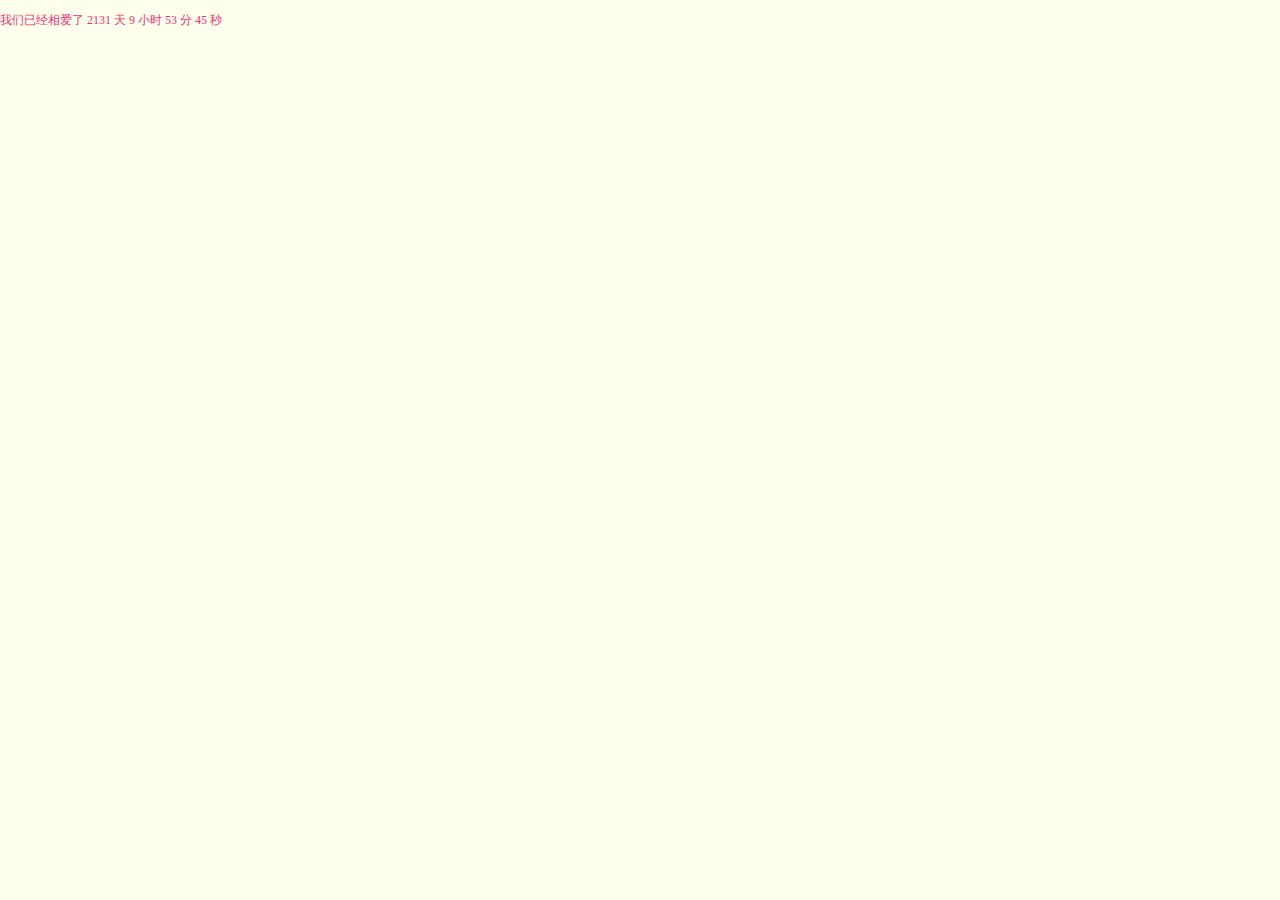
<file: views/personHome.html>
<!DOCTYPE HTML>
<html xmlns="http://www.w3.org/1999/xhtml" xml:lang="en" lang="en">
<head>
    <title>Our Love Story-Download</title>
    <meta http-equiv="content-type" content="text/html; charset=UTF-8">
    <style type="text/css">
        @font-face {
            font-family: digit;
            src: url('digital-7_mono.ttf') format("truetype");
        }
        body{margin:0;padding:0;background:#ffe;font-size:12px;overflow:auto}#mainDiv{width:100%;height:100%}#loveHeart{float:left;width:670px;height:625px}#garden{width:100%;height:100%}#elapseClock{text-align:right;font-size:18px;margin-top:10px;margin-bottom:10px}#words{font-family:"sans-serif";width:505px;font-size:24px;color:#666}#messages{display:none}#elapseClock .digit{font-family:"digit";font-size:36px}#loveu{padding:5px;font-size:22px;margin-top:80px;margin-right:120px;text-align:right;display:none}#loveu .signature{margin-top:10px;font-size:20px;font-style:italic}#code{float:left;width:440px;height:400px;color:#333;font-family:"Consolas","Monaco","Bitstream Vera Sans Mono","Courier New","sans-serif";font-size:12px}#code .string{color:#2a36ff}#code .keyword{color:#7f0055;font-weight:bold}#code .placeholder{margin-left:15px}#code .space{margin-left:7px}#code .comments{color:#3f7f5f}#copyright{margin-top:10px;text-align:center;width:100%;color:#666}#errorMsg{width:100%;text-align:center;font-size:24px;position:absolute;top:100px;left:0}#copyright a{color:#666}
    </style>
    <script>
        /*!
 * jQuery JavaScript Library v1.4.2
 * http://jquery.com/
 * Copyright 2010, John Resig
 * Dual licensed under the MIT or GPL Version 2 licenses.
 * http://jquery.org/license
 *
 * Includes Sizzle.js
 * http://sizzlejs.com/
 * Copyright 2010, The Dojo Foundation
 * Released under the MIT, BSD, and GPL Licenses.
 *
 * Date: Sat Feb 13 22:33:48 2010 -0500
 */
        (function(A,w){function ma(){if(!c.isReady){try{s.documentElement.doScroll("left")}catch(a){setTimeout(ma,1);return}c.ready()}}function Qa(a,b){b.src?c.ajax({url:b.src,async:false,dataType:"script"}):c.globalEval(b.text||b.textContent||b.innerHTML||"");b.parentNode&&b.parentNode.removeChild(b)}function X(a,b,d,f,e,j){var i=a.length;if(typeof b==="object"){for(var o in b)X(a,o,b[o],f,e,d);return a}if(d!==w){f=!j&&f&&c.isFunction(d);for(o=0;o<i;o++)e(a[o],b,f?d.call(a[o],o,e(a[o],b)):d,j);return a}return i?
            e(a[0],b):w}function J(){return(new Date).getTime()}function Y(){return false}function Z(){return true}function na(a,b,d){d[0].type=a;return c.event.handle.apply(b,d)}function oa(a){var b,d=[],f=[],e=arguments,j,i,o,k,n,r;i=c.data(this,"events");if(!(a.liveFired===this||!i||!i.live||a.button&&a.type==="click")){a.liveFired=this;var u=i.live.slice(0);for(k=0;k<u.length;k++){i=u[k];i.origType.replace(O,"")===a.type?f.push(i.selector):u.splice(k--,1)}j=c(a.target).closest(f,a.currentTarget);n=0;for(r=
                                                                                                                                                                                                                                                                                                                                                                                                                                                                                                                                     j.length;n<r;n++)for(k=0;k<u.length;k++){i=u[k];if(j[n].selector===i.selector){o=j[n].elem;f=null;if(i.preType==="mouseenter"||i.preType==="mouseleave")f=c(a.relatedTarget).closest(i.selector)[0];if(!f||f!==o)d.push({elem:o,handleObj:i})}}n=0;for(r=d.length;n<r;n++){j=d[n];a.currentTarget=j.elem;a.data=j.handleObj.data;a.handleObj=j.handleObj;if(j.handleObj.origHandler.apply(j.elem,e)===false){b=false;break}}return b}}function pa(a,b){return"live."+(a&&a!=="*"?a+".":"")+b.replace(/\./g,"`").replace(/ /g,
            "&")}function qa(a){return!a||!a.parentNode||a.parentNode.nodeType===11}function ra(a,b){var d=0;b.each(function(){if(this.nodeName===(a[d]&&a[d].nodeName)){var f=c.data(a[d++]),e=c.data(this,f);if(f=f&&f.events){delete e.handle;e.events={};for(var j in f)for(var i in f[j])c.event.add(this,j,f[j][i],f[j][i].data)}}})}function sa(a,b,d){var f,e,j;b=b&&b[0]?b[0].ownerDocument||b[0]:s;if(a.length===1&&typeof a[0]==="string"&&a[0].length<512&&b===s&&!ta.test(a[0])&&(c.support.checkClone||!ua.test(a[0]))){e=
            true;if(j=c.fragments[a[0]])if(j!==1)f=j}if(!f){f=b.createDocumentFragment();c.clean(a,b,f,d)}if(e)c.fragments[a[0]]=j?f:1;return{fragment:f,cacheable:e}}function K(a,b){var d={};c.each(va.concat.apply([],va.slice(0,b)),function(){d[this]=a});return d}function wa(a){return"scrollTo"in a&&a.document?a:a.nodeType===9?a.defaultView||a.parentWindow:false}var c=function(a,b){return new c.fn.init(a,b)},Ra=A.jQuery,Sa=A.$,s=A.document,T,Ta=/^[^<]*(<[\w\W]+>)[^>]*$|^#([\w-]+)$/,Ua=/^.[^:#\[\.,]*$/,Va=/\S/,
            Wa=/^(\s|\u00A0)+|(\s|\u00A0)+$/g,Xa=/^<(\w+)\s*\/?>(?:<\/\1>)?$/,P=navigator.userAgent,xa=false,Q=[],L,$=Object.prototype.toString,aa=Object.prototype.hasOwnProperty,ba=Array.prototype.push,R=Array.prototype.slice,ya=Array.prototype.indexOf;c.fn=c.prototype={init:function(a,b){var d,f;if(!a)return this;if(a.nodeType){this.context=this[0]=a;this.length=1;return this}if(a==="body"&&!b){this.context=s;this[0]=s.body;this.selector="body";this.length=1;return this}if(typeof a==="string")if((d=Ta.exec(a))&&
                (d[1]||!b))if(d[1]){f=b?b.ownerDocument||b:s;if(a=Xa.exec(a))if(c.isPlainObject(b)){a=[s.createElement(a[1])];c.fn.attr.call(a,b,true)}else a=[f.createElement(a[1])];else{a=sa([d[1]],[f]);a=(a.cacheable?a.fragment.cloneNode(true):a.fragment).childNodes}return c.merge(this,a)}else{if(b=s.getElementById(d[2])){if(b.id!==d[2])return T.find(a);this.length=1;this[0]=b}this.context=s;this.selector=a;return this}else if(!b&&/^\w+$/.test(a)){this.selector=a;this.context=s;a=s.getElementsByTagName(a);return c.merge(this,
                a)}else return!b||b.jquery?(b||T).find(a):c(b).find(a);else if(c.isFunction(a))return T.ready(a);if(a.selector!==w){this.selector=a.selector;this.context=a.context}return c.makeArray(a,this)},selector:"",jquery:"1.4.2",length:0,size:function(){return this.length},toArray:function(){return R.call(this,0)},get:function(a){return a==null?this.toArray():a<0?this.slice(a)[0]:this[a]},pushStack:function(a,b,d){var f=c();c.isArray(a)?ba.apply(f,a):c.merge(f,a);f.prevObject=this;f.context=this.context;if(b===
                "find")f.selector=this.selector+(this.selector?" ":"")+d;else if(b)f.selector=this.selector+"."+b+"("+d+")";return f},each:function(a,b){return c.each(this,a,b)},ready:function(a){c.bindReady();if(c.isReady)a.call(s,c);else Q&&Q.push(a);return this},eq:function(a){return a===-1?this.slice(a):this.slice(a,+a+1)},first:function(){return this.eq(0)},last:function(){return this.eq(-1)},slice:function(){return this.pushStack(R.apply(this,arguments),"slice",R.call(arguments).join(","))},map:function(a){return this.pushStack(c.map(this,
                function(b,d){return a.call(b,d,b)}))},end:function(){return this.prevObject||c(null)},push:ba,sort:[].sort,splice:[].splice};c.fn.init.prototype=c.fn;c.extend=c.fn.extend=function(){var a=arguments[0]||{},b=1,d=arguments.length,f=false,e,j,i,o;if(typeof a==="boolean"){f=a;a=arguments[1]||{};b=2}if(typeof a!=="object"&&!c.isFunction(a))a={};if(d===b){a=this;--b}for(;b<d;b++)if((e=arguments[b])!=null)for(j in e){i=a[j];o=e[j];if(a!==o)if(f&&o&&(c.isPlainObject(o)||c.isArray(o))){i=i&&(c.isPlainObject(i)||
            c.isArray(i))?i:c.isArray(o)?[]:{};a[j]=c.extend(f,i,o)}else if(o!==w)a[j]=o}return a};c.extend({noConflict:function(a){A.$=Sa;if(a)A.jQuery=Ra;return c},isReady:false,ready:function(){if(!c.isReady){if(!s.body)return setTimeout(c.ready,13);c.isReady=true;if(Q){for(var a,b=0;a=Q[b++];)a.call(s,c);Q=null}c.fn.triggerHandler&&c(s).triggerHandler("ready")}},bindReady:function(){if(!xa){xa=true;if(s.readyState==="complete")return c.ready();if(s.addEventListener){s.addEventListener("DOMContentLoaded",
                L,false);A.addEventListener("load",c.ready,false)}else if(s.attachEvent){s.attachEvent("onreadystatechange",L);A.attachEvent("onload",c.ready);var a=false;try{a=A.frameElement==null}catch(b){}s.documentElement.doScroll&&a&&ma()}}},isFunction:function(a){return $.call(a)==="[object Function]"},isArray:function(a){return $.call(a)==="[object Array]"},isPlainObject:function(a){if(!a||$.call(a)!=="[object Object]"||a.nodeType||a.setInterval)return false;if(a.constructor&&!aa.call(a,"constructor")&&!aa.call(a.constructor.prototype,
                "isPrototypeOf"))return false;var b;for(b in a);return b===w||aa.call(a,b)},isEmptyObject:function(a){for(var b in a)return false;return true},error:function(a){throw a;},parseJSON:function(a){if(typeof a!=="string"||!a)return null;a=c.trim(a);if(/^[\],:{}\s]*$/.test(a.replace(/\\(?:["\\\/bfnrt]|u[0-9a-fA-F]{4})/g,"@").replace(/"[^"\\\n\r]*"|true|false|null|-?\d+(?:\.\d*)?(?:[eE][+\-]?\d+)?/g,"]").replace(/(?:^|:|,)(?:\s*\[)+/g,"")))return A.JSON&&A.JSON.parse?A.JSON.parse(a):(new Function("return "+
                a))();else c.error("Invalid JSON: "+a)},noop:function(){},globalEval:function(a){if(a&&Va.test(a)){var b=s.getElementsByTagName("head")[0]||s.documentElement,d=s.createElement("script");d.type="text/javascript";if(c.support.scriptEval)d.appendChild(s.createTextNode(a));else d.text=a;b.insertBefore(d,b.firstChild);b.removeChild(d)}},nodeName:function(a,b){return a.nodeName&&a.nodeName.toUpperCase()===b.toUpperCase()},each:function(a,b,d){var f,e=0,j=a.length,i=j===w||c.isFunction(a);if(d)if(i)for(f in a){if(b.apply(a[f],
                d)===false)break}else for(;e<j;){if(b.apply(a[e++],d)===false)break}else if(i)for(f in a){if(b.call(a[f],f,a[f])===false)break}else for(d=a[0];e<j&&b.call(d,e,d)!==false;d=a[++e]);return a},trim:function(a){return(a||"").replace(Wa,"")},makeArray:function(a,b){b=b||[];if(a!=null)a.length==null||typeof a==="string"||c.isFunction(a)||typeof a!=="function"&&a.setInterval?ba.call(b,a):c.merge(b,a);return b},inArray:function(a,b){if(b.indexOf)return b.indexOf(a);for(var d=0,f=b.length;d<f;d++)if(b[d]===
                a)return d;return-1},merge:function(a,b){var d=a.length,f=0;if(typeof b.length==="number")for(var e=b.length;f<e;f++)a[d++]=b[f];else for(;b[f]!==w;)a[d++]=b[f++];a.length=d;return a},grep:function(a,b,d){for(var f=[],e=0,j=a.length;e<j;e++)!d!==!b(a[e],e)&&f.push(a[e]);return f},map:function(a,b,d){for(var f=[],e,j=0,i=a.length;j<i;j++){e=b(a[j],j,d);if(e!=null)f[f.length]=e}return f.concat.apply([],f)},guid:1,proxy:function(a,b,d){if(arguments.length===2)if(typeof b==="string"){d=a;a=d[b];b=w}else if(b&&
                !c.isFunction(b)){d=b;b=w}if(!b&&a)b=function(){return a.apply(d||this,arguments)};if(a)b.guid=a.guid=a.guid||b.guid||c.guid++;return b},uaMatch:function(a){a=a.toLowerCase();a=/(webkit)[ \/]([\w.]+)/.exec(a)||/(opera)(?:.*version)?[ \/]([\w.]+)/.exec(a)||/(msie) ([\w.]+)/.exec(a)||!/compatible/.test(a)&&/(mozilla)(?:.*? rv:([\w.]+))?/.exec(a)||[];return{browser:a[1]||"",version:a[2]||"0"}},browser:{}});P=c.uaMatch(P);if(P.browser){c.browser[P.browser]=true;c.browser.version=P.version}if(c.browser.webkit)c.browser.safari=
            true;if(ya)c.inArray=function(a,b){return ya.call(b,a)};T=c(s);if(s.addEventListener)L=function(){s.removeEventListener("DOMContentLoaded",L,false);c.ready()};else if(s.attachEvent)L=function(){if(s.readyState==="complete"){s.detachEvent("onreadystatechange",L);c.ready()}};(function(){c.support={};var a=s.documentElement,b=s.createElement("script"),d=s.createElement("div"),f="script"+J();d.style.display="none";d.innerHTML="   <link/><table></table><a href='/a' style='color:red;float:left;opacity:.55;'>a</a><input type='checkbox'/>";
            var e=d.getElementsByTagName("*"),j=d.getElementsByTagName("a")[0];if(!(!e||!e.length||!j)){c.support={leadingWhitespace:d.firstChild.nodeType===3,tbody:!d.getElementsByTagName("tbody").length,htmlSerialize:!!d.getElementsByTagName("link").length,style:/red/.test(j.getAttribute("style")),hrefNormalized:j.getAttribute("href")==="/a",opacity:/^0.55$/.test(j.style.opacity),cssFloat:!!j.style.cssFloat,checkOn:d.getElementsByTagName("input")[0].value==="on",optSelected:s.createElement("select").appendChild(s.createElement("option")).selected,
                parentNode:d.removeChild(d.appendChild(s.createElement("div"))).parentNode===null,deleteExpando:true,checkClone:false,scriptEval:false,noCloneEvent:true,boxModel:null};b.type="text/javascript";try{b.appendChild(s.createTextNode("window."+f+"=1;"))}catch(i){}a.insertBefore(b,a.firstChild);if(A[f]){c.support.scriptEval=true;delete A[f]}try{delete b.test}catch(o){c.support.deleteExpando=false}a.removeChild(b);if(d.attachEvent&&d.fireEvent){d.attachEvent("onclick",function k(){c.support.noCloneEvent=
                false;d.detachEvent("onclick",k)});d.cloneNode(true).fireEvent("onclick")}d=s.createElement("div");d.innerHTML="<input type='radio' name='radiotest' checked='checked'/>";a=s.createDocumentFragment();a.appendChild(d.firstChild);c.support.checkClone=a.cloneNode(true).cloneNode(true).lastChild.checked;c(function(){var k=s.createElement("div");k.style.width=k.style.paddingLeft="1px";s.body.appendChild(k);c.boxModel=c.support.boxModel=k.offsetWidth===2;s.body.removeChild(k).style.display="none"});a=function(k){var n=
                s.createElement("div");k="on"+k;var r=k in n;if(!r){n.setAttribute(k,"return;");r=typeof n[k]==="function"}return r};c.support.submitBubbles=a("submit");c.support.changeBubbles=a("change");a=b=d=e=j=null}})();c.props={"for":"htmlFor","class":"className",readonly:"readOnly",maxlength:"maxLength",cellspacing:"cellSpacing",rowspan:"rowSpan",colspan:"colSpan",tabindex:"tabIndex",usemap:"useMap",frameborder:"frameBorder"};var G="jQuery"+J(),Ya=0,za={};c.extend({cache:{},expando:G,noData:{embed:true,object:true,
                applet:true},data:function(a,b,d){if(!(a.nodeName&&c.noData[a.nodeName.toLowerCase()])){a=a==A?za:a;var f=a[G],e=c.cache;if(!f&&typeof b==="string"&&d===w)return null;f||(f=++Ya);if(typeof b==="object"){a[G]=f;e[f]=c.extend(true,{},b)}else if(!e[f]){a[G]=f;e[f]={}}a=e[f];if(d!==w)a[b]=d;return typeof b==="string"?a[b]:a}},removeData:function(a,b){if(!(a.nodeName&&c.noData[a.nodeName.toLowerCase()])){a=a==A?za:a;var d=a[G],f=c.cache,e=f[d];if(b){if(e){delete e[b];c.isEmptyObject(e)&&c.removeData(a)}}else{if(c.support.deleteExpando)delete a[c.expando];
            else a.removeAttribute&&a.removeAttribute(c.expando);delete f[d]}}}});c.fn.extend({data:function(a,b){if(typeof a==="undefined"&&this.length)return c.data(this[0]);else if(typeof a==="object")return this.each(function(){c.data(this,a)});var d=a.split(".");d[1]=d[1]?"."+d[1]:"";if(b===w){var f=this.triggerHandler("getData"+d[1]+"!",[d[0]]);if(f===w&&this.length)f=c.data(this[0],a);return f===w&&d[1]?this.data(d[0]):f}else return this.trigger("setData"+d[1]+"!",[d[0],b]).each(function(){c.data(this,
                a,b)})},removeData:function(a){return this.each(function(){c.removeData(this,a)})}});c.extend({queue:function(a,b,d){if(a){b=(b||"fx")+"queue";var f=c.data(a,b);if(!d)return f||[];if(!f||c.isArray(d))f=c.data(a,b,c.makeArray(d));else f.push(d);return f}},dequeue:function(a,b){b=b||"fx";var d=c.queue(a,b),f=d.shift();if(f==="inprogress")f=d.shift();if(f){b==="fx"&&d.unshift("inprogress");f.call(a,function(){c.dequeue(a,b)})}}});c.fn.extend({queue:function(a,b){if(typeof a!=="string"){b=a;a="fx"}if(b===
                w)return c.queue(this[0],a);return this.each(function(){var d=c.queue(this,a,b);a==="fx"&&d[0]!=="inprogress"&&c.dequeue(this,a)})},dequeue:function(a){return this.each(function(){c.dequeue(this,a)})},delay:function(a,b){a=c.fx?c.fx.speeds[a]||a:a;b=b||"fx";return this.queue(b,function(){var d=this;setTimeout(function(){c.dequeue(d,b)},a)})},clearQueue:function(a){return this.queue(a||"fx",[])}});var Aa=/[\n\t]/g,ca=/\s+/,Za=/\r/g,$a=/href|src|style/,ab=/(button|input)/i,bb=/(button|input|object|select|textarea)/i,
            cb=/^(a|area)$/i,Ba=/radio|checkbox/;c.fn.extend({attr:function(a,b){return X(this,a,b,true,c.attr)},removeAttr:function(a){return this.each(function(){c.attr(this,a,"");this.nodeType===1&&this.removeAttribute(a)})},addClass:function(a){if(c.isFunction(a))return this.each(function(n){var r=c(this);r.addClass(a.call(this,n,r.attr("class")))});if(a&&typeof a==="string")for(var b=(a||"").split(ca),d=0,f=this.length;d<f;d++){var e=this[d];if(e.nodeType===1)if(e.className){for(var j=" "+e.className+" ",
                                                                                                                                                                                                                                                                                                                                                                                                                                                                                                             i=e.className,o=0,k=b.length;o<k;o++)if(j.indexOf(" "+b[o]+" ")<0)i+=" "+b[o];e.className=c.trim(i)}else e.className=a}return this},removeClass:function(a){if(c.isFunction(a))return this.each(function(k){var n=c(this);n.removeClass(a.call(this,k,n.attr("class")))});if(a&&typeof a==="string"||a===w)for(var b=(a||"").split(ca),d=0,f=this.length;d<f;d++){var e=this[d];if(e.nodeType===1&&e.className)if(a){for(var j=(" "+e.className+" ").replace(Aa," "),i=0,o=b.length;i<o;i++)j=j.replace(" "+b[i]+" ",
                " ");e.className=c.trim(j)}else e.className=""}return this},toggleClass:function(a,b){var d=typeof a,f=typeof b==="boolean";if(c.isFunction(a))return this.each(function(e){var j=c(this);j.toggleClass(a.call(this,e,j.attr("class"),b),b)});return this.each(function(){if(d==="string")for(var e,j=0,i=c(this),o=b,k=a.split(ca);e=k[j++];){o=f?o:!i.hasClass(e);i[o?"addClass":"removeClass"](e)}else if(d==="undefined"||d==="boolean"){this.className&&c.data(this,"__className__",this.className);this.className=
                this.className||a===false?"":c.data(this,"__className__")||""}})},hasClass:function(a){a=" "+a+" ";for(var b=0,d=this.length;b<d;b++)if((" "+this[b].className+" ").replace(Aa," ").indexOf(a)>-1)return true;return false},val:function(a){if(a===w){var b=this[0];if(b){if(c.nodeName(b,"option"))return(b.attributes.value||{}).specified?b.value:b.text;if(c.nodeName(b,"select")){var d=b.selectedIndex,f=[],e=b.options;b=b.type==="select-one";if(d<0)return null;var j=b?d:0;for(d=b?d+1:e.length;j<d;j++){var i=
                e[j];if(i.selected){a=c(i).val();if(b)return a;f.push(a)}}return f}if(Ba.test(b.type)&&!c.support.checkOn)return b.getAttribute("value")===null?"on":b.value;return(b.value||"").replace(Za,"")}return w}var o=c.isFunction(a);return this.each(function(k){var n=c(this),r=a;if(this.nodeType===1){if(o)r=a.call(this,k,n.val());if(typeof r==="number")r+="";if(c.isArray(r)&&Ba.test(this.type))this.checked=c.inArray(n.val(),r)>=0;else if(c.nodeName(this,"select")){var u=c.makeArray(r);c("option",this).each(function(){this.selected=
                c.inArray(c(this).val(),u)>=0});if(!u.length)this.selectedIndex=-1}else this.value=r}})}});c.extend({attrFn:{val:true,css:true,html:true,text:true,data:true,width:true,height:true,offset:true},attr:function(a,b,d,f){if(!a||a.nodeType===3||a.nodeType===8)return w;if(f&&b in c.attrFn)return c(a)[b](d);f=a.nodeType!==1||!c.isXMLDoc(a);var e=d!==w;b=f&&c.props[b]||b;if(a.nodeType===1){var j=$a.test(b);if(b in a&&f&&!j){if(e){b==="type"&&ab.test(a.nodeName)&&a.parentNode&&c.error("type property can't be changed");
                a[b]=d}if(c.nodeName(a,"form")&&a.getAttributeNode(b))return a.getAttributeNode(b).nodeValue;if(b==="tabIndex")return(b=a.getAttributeNode("tabIndex"))&&b.specified?b.value:bb.test(a.nodeName)||cb.test(a.nodeName)&&a.href?0:w;return a[b]}if(!c.support.style&&f&&b==="style"){if(e)a.style.cssText=""+d;return a.style.cssText}e&&a.setAttribute(b,""+d);a=!c.support.hrefNormalized&&f&&j?a.getAttribute(b,2):a.getAttribute(b);return a===null?w:a}return c.style(a,b,d)}});var O=/\.(.*)$/,db=function(a){return a.replace(/[^\w\s\.\|`]/g,
            function(b){return"\\"+b})};c.event={add:function(a,b,d,f){if(!(a.nodeType===3||a.nodeType===8)){if(a.setInterval&&a!==A&&!a.frameElement)a=A;var e,j;if(d.handler){e=d;d=e.handler}if(!d.guid)d.guid=c.guid++;if(j=c.data(a)){var i=j.events=j.events||{},o=j.handle;if(!o)j.handle=o=function(){return typeof c!=="undefined"&&!c.event.triggered?c.event.handle.apply(o.elem,arguments):w};o.elem=a;b=b.split(" ");for(var k,n=0,r;k=b[n++];){j=e?c.extend({},e):{handler:d,data:f};if(k.indexOf(".")>-1){r=k.split(".");
                k=r.shift();j.namespace=r.slice(0).sort().join(".")}else{r=[];j.namespace=""}j.type=k;j.guid=d.guid;var u=i[k],z=c.event.special[k]||{};if(!u){u=i[k]=[];if(!z.setup||z.setup.call(a,f,r,o)===false)if(a.addEventListener)a.addEventListener(k,o,false);else a.attachEvent&&a.attachEvent("on"+k,o)}if(z.add){z.add.call(a,j);if(!j.handler.guid)j.handler.guid=d.guid}u.push(j);c.event.global[k]=true}a=null}}},global:{},remove:function(a,b,d,f){if(!(a.nodeType===3||a.nodeType===8)){var e,j=0,i,o,k,n,r,u,z=c.data(a),
                C=z&&z.events;if(z&&C){if(b&&b.type){d=b.handler;b=b.type}if(!b||typeof b==="string"&&b.charAt(0)==="."){b=b||"";for(e in C)c.event.remove(a,e+b)}else{for(b=b.split(" ");e=b[j++];){n=e;i=e.indexOf(".")<0;o=[];if(!i){o=e.split(".");e=o.shift();k=new RegExp("(^|\\.)"+c.map(o.slice(0).sort(),db).join("\\.(?:.*\\.)?")+"(\\.|$)")}if(r=C[e])if(d){n=c.event.special[e]||{};for(B=f||0;B<r.length;B++){u=r[B];if(d.guid===u.guid){if(i||k.test(u.namespace)){f==null&&r.splice(B--,1);n.remove&&n.remove.call(a,u)}if(f!=
                null)break}}if(r.length===0||f!=null&&r.length===1){if(!n.teardown||n.teardown.call(a,o)===false)Ca(a,e,z.handle);delete C[e]}}else for(var B=0;B<r.length;B++){u=r[B];if(i||k.test(u.namespace)){c.event.remove(a,n,u.handler,B);r.splice(B--,1)}}}if(c.isEmptyObject(C)){if(b=z.handle)b.elem=null;delete z.events;delete z.handle;c.isEmptyObject(z)&&c.removeData(a)}}}}},trigger:function(a,b,d,f){var e=a.type||a;if(!f){a=typeof a==="object"?a[G]?a:c.extend(c.Event(e),a):c.Event(e);if(e.indexOf("!")>=0){a.type=
                e=e.slice(0,-1);a.exclusive=true}if(!d){a.stopPropagation();c.event.global[e]&&c.each(c.cache,function(){this.events&&this.events[e]&&c.event.trigger(a,b,this.handle.elem)})}if(!d||d.nodeType===3||d.nodeType===8)return w;a.result=w;a.target=d;b=c.makeArray(b);b.unshift(a)}a.currentTarget=d;(f=c.data(d,"handle"))&&f.apply(d,b);f=d.parentNode||d.ownerDocument;try{if(!(d&&d.nodeName&&c.noData[d.nodeName.toLowerCase()]))if(d["on"+e]&&d["on"+e].apply(d,b)===false)a.result=false}catch(j){}if(!a.isPropagationStopped()&&
                f)c.event.trigger(a,b,f,true);else if(!a.isDefaultPrevented()){f=a.target;var i,o=c.nodeName(f,"a")&&e==="click",k=c.event.special[e]||{};if((!k._default||k._default.call(d,a)===false)&&!o&&!(f&&f.nodeName&&c.noData[f.nodeName.toLowerCase()])){try{if(f[e]){if(i=f["on"+e])f["on"+e]=null;c.event.triggered=true;f[e]()}}catch(n){}if(i)f["on"+e]=i;c.event.triggered=false}}},handle:function(a){var b,d,f,e;a=arguments[0]=c.event.fix(a||A.event);a.currentTarget=this;b=a.type.indexOf(".")<0&&!a.exclusive;
                if(!b){d=a.type.split(".");a.type=d.shift();f=new RegExp("(^|\\.)"+d.slice(0).sort().join("\\.(?:.*\\.)?")+"(\\.|$)")}e=c.data(this,"events");d=e[a.type];if(e&&d){d=d.slice(0);e=0;for(var j=d.length;e<j;e++){var i=d[e];if(b||f.test(i.namespace)){a.handler=i.handler;a.data=i.data;a.handleObj=i;i=i.handler.apply(this,arguments);if(i!==w){a.result=i;if(i===false){a.preventDefault();a.stopPropagation()}}if(a.isImmediatePropagationStopped())break}}}return a.result},props:"altKey attrChange attrName bubbles button cancelable charCode clientX clientY ctrlKey currentTarget data detail eventPhase fromElement handler keyCode layerX layerY metaKey newValue offsetX offsetY originalTarget pageX pageY prevValue relatedNode relatedTarget screenX screenY shiftKey srcElement target toElement view wheelDelta which".split(" "),
            fix:function(a){if(a[G])return a;var b=a;a=c.Event(b);for(var d=this.props.length,f;d;){f=this.props[--d];a[f]=b[f]}if(!a.target)a.target=a.srcElement||s;if(a.target.nodeType===3)a.target=a.target.parentNode;if(!a.relatedTarget&&a.fromElement)a.relatedTarget=a.fromElement===a.target?a.toElement:a.fromElement;if(a.pageX==null&&a.clientX!=null){b=s.documentElement;d=s.body;a.pageX=a.clientX+(b&&b.scrollLeft||d&&d.scrollLeft||0)-(b&&b.clientLeft||d&&d.clientLeft||0);a.pageY=a.clientY+(b&&b.scrollTop||
                d&&d.scrollTop||0)-(b&&b.clientTop||d&&d.clientTop||0)}if(!a.which&&(a.charCode||a.charCode===0?a.charCode:a.keyCode))a.which=a.charCode||a.keyCode;if(!a.metaKey&&a.ctrlKey)a.metaKey=a.ctrlKey;if(!a.which&&a.button!==w)a.which=a.button&1?1:a.button&2?3:a.button&4?2:0;return a},guid:1E8,proxy:c.proxy,special:{ready:{setup:c.bindReady,teardown:c.noop},live:{add:function(a){c.event.add(this,a.origType,c.extend({},a,{handler:oa}))},remove:function(a){var b=true,d=a.origType.replace(O,"");c.each(c.data(this,
                        "events").live||[],function(){if(d===this.origType.replace(O,""))return b=false});b&&c.event.remove(this,a.origType,oa)}},beforeunload:{setup:function(a,b,d){if(this.setInterval)this.οnbefοreunlοad=d;return false},teardown:function(a,b){if(this.οnbefοreunlοad===b)this.οnbefοreunlοad=null}}}};var Ca=s.removeEventListener?function(a,b,d){a.removeEventListener(b,d,false)}:function(a,b,d){a.detachEvent("on"+b,d)};c.Event=function(a){if(!this.preventDefault)return new c.Event(a);if(a&&a.type){this.originalEvent=
            a;this.type=a.type}else this.type=a;this.timeStamp=J();this[G]=true};c.Event.prototype={preventDefault:function(){this.isDefaultPrevented=Z;var a=this.originalEvent;if(a){a.preventDefault&&a.preventDefault();a.returnValue=false}},stopPropagation:function(){this.isPropagationStopped=Z;var a=this.originalEvent;if(a){a.stopPropagation&&a.stopPropagation();a.cancelBubble=true}},stopImmediatePropagation:function(){this.isImmediatePropagationStopped=Z;this.stopPropagation()},isDefaultPrevented:Y,isPropagationStopped:Y,
            isImmediatePropagationStopped:Y};var Da=function(a){var b=a.relatedTarget;try{for(;b&&b!==this;)b=b.parentNode;if(b!==this){a.type=a.data;c.event.handle.apply(this,arguments)}}catch(d){}},Ea=function(a){a.type=a.data;c.event.handle.apply(this,arguments)};c.each({mouseenter:"mouseover",mouseleave:"mouseout"},function(a,b){c.event.special[a]={setup:function(d){c.event.add(this,b,d&&d.selector?Ea:Da,a)},teardown:function(d){c.event.remove(this,b,d&&d.selector?Ea:Da)}}});if(!c.support.submitBubbles)c.event.special.submit=
            {setup:function(){if(this.nodeName.toLowerCase()!=="form"){c.event.add(this,"click.specialSubmit",function(a){var b=a.target,d=b.type;if((d==="submit"||d==="image")&&c(b).closest("form").length)return na("submit",this,arguments)});c.event.add(this,"keypress.specialSubmit",function(a){var b=a.target,d=b.type;if((d==="text"||d==="password")&&c(b).closest("form").length&&a.keyCode===13)return na("submit",this,arguments)})}else return false},teardown:function(){c.event.remove(this,".specialSubmit")}};
            if(!c.support.changeBubbles){var da=/textarea|input|select/i,ea,Fa=function(a){var b=a.type,d=a.value;if(b==="radio"||b==="checkbox")d=a.checked;else if(b==="select-multiple")d=a.selectedIndex>-1?c.map(a.options,function(f){return f.selected}).join("-"):"";else if(a.nodeName.toLowerCase()==="select")d=a.selectedIndex;return d},fa=function(a,b){var d=a.target,f,e;if(!(!da.test(d.nodeName)||d.readOnly)){f=c.data(d,"_change_data");e=Fa(d);if(a.type!=="focusout"||d.type!=="radio")c.data(d,"_change_data",
                e);if(!(f===w||e===f))if(f!=null||e){a.type="change";return c.event.trigger(a,b,d)}}};c.event.special.change={filters:{focusout:fa,click:function(a){var b=a.target,d=b.type;if(d==="radio"||d==="checkbox"||b.nodeName.toLowerCase()==="select")return fa.call(this,a)},keydown:function(a){var b=a.target,d=b.type;if(a.keyCode===13&&b.nodeName.toLowerCase()!=="textarea"||a.keyCode===32&&(d==="checkbox"||d==="radio")||d==="select-multiple")return fa.call(this,a)},beforeactivate:function(a){a=a.target;c.data(a,
                        "_change_data",Fa(a))}},setup:function(){if(this.type==="file")return false;for(var a in ea)c.event.add(this,a+".specialChange",ea[a]);return da.test(this.nodeName)},teardown:function(){c.event.remove(this,".specialChange");return da.test(this.nodeName)}};ea=c.event.special.change.filters}s.addEventListener&&c.each({focus:"focusin",blur:"focusout"},function(a,b){function d(f){f=c.event.fix(f);f.type=b;return c.event.handle.call(this,f)}c.event.special[b]={setup:function(){this.addEventListener(a,
                    d,true)},teardown:function(){this.removeEventListener(a,d,true)}}});c.each(["bind","one"],function(a,b){c.fn[b]=function(d,f,e){if(typeof d==="object"){for(var j in d)this[b](j,f,d[j],e);return this}if(c.isFunction(f)){e=f;f=w}var i=b==="one"?c.proxy(e,function(k){c(this).unbind(k,i);return e.apply(this,arguments)}):e;if(d==="unload"&&b!=="one")this.one(d,f,e);else{j=0;for(var o=this.length;j<o;j++)c.event.add(this[j],d,i,f)}return this}});c.fn.extend({unbind:function(a,b){if(typeof a==="object"&&
                    !a.preventDefault)for(var d in a)this.unbind(d,a[d]);else{d=0;for(var f=this.length;d<f;d++)c.event.remove(this[d],a,b)}return this},delegate:function(a,b,d,f){return this.live(b,d,f,a)},undelegate:function(a,b,d){return arguments.length===0?this.unbind("live"):this.die(b,null,d,a)},trigger:function(a,b){return this.each(function(){c.event.trigger(a,b,this)})},triggerHandler:function(a,b){if(this[0]){a=c.Event(a);a.preventDefault();a.stopPropagation();c.event.trigger(a,b,this[0]);return a.result}},
                toggle:function(a){for(var b=arguments,d=1;d<b.length;)c.proxy(a,b[d++]);return this.click(c.proxy(a,function(f){var e=(c.data(this,"lastToggle"+a.guid)||0)%d;c.data(this,"lastToggle"+a.guid,e+1);f.preventDefault();return b[e].apply(this,arguments)||false}))},hover:function(a,b){return this.mouseenter(a).mouseleave(b||a)}});var Ga={focus:"focusin",blur:"focusout",mouseenter:"mouseover",mouseleave:"mouseout"};c.each(["live","die"],function(a,b){c.fn[b]=function(d,f,e,j){var i,o=0,k,n,r=j||this.selector,
                u=j?this:c(this.context);if(c.isFunction(f)){e=f;f=w}for(d=(d||"").split(" ");(i=d[o++])!=null;){j=O.exec(i);k="";if(j){k=j[0];i=i.replace(O,"")}if(i==="hover")d.push("mouseenter"+k,"mouseleave"+k);else{n=i;if(i==="focus"||i==="blur"){d.push(Ga[i]+k);i+=k}else i=(Ga[i]||i)+k;b==="live"?u.each(function(){c.event.add(this,pa(i,r),{data:f,selector:r,handler:e,origType:i,origHandler:e,preType:n})}):u.unbind(pa(i,r),e)}}return this}});c.each("blur focus focusin focusout load resize scroll unload click dblclick mousedown mouseup mousemove mouseover mouseout mouseenter mouseleave change select submit keydown keypress keyup error".split(" "),
                function(a,b){c.fn[b]=function(d){return d?this.bind(b,d):this.trigger(b)};if(c.attrFn)c.attrFn[b]=true});A.attachEvent&&!A.addEventListener&&A.attachEvent("onunload",function(){for(var a in c.cache)if(c.cache[a].handle)try{c.event.remove(c.cache[a].handle.elem)}catch(b){}});(function(){function a(g){for(var h="",l,m=0;g[m];m++){l=g[m];if(l.nodeType===3||l.nodeType===4)h+=l.nodeValue;else if(l.nodeType!==8)h+=a(l.childNodes)}return h}function b(g,h,l,m,q,p){q=0;for(var v=m.length;q<v;q++){var t=m[q];
                if(t){t=t[g];for(var y=false;t;){if(t.sizcache===l){y=m[t.sizset];break}if(t.nodeType===1&&!p){t.sizcache=l;t.sizset=q}if(t.nodeName.toLowerCase()===h){y=t;break}t=t[g]}m[q]=y}}}function d(g,h,l,m,q,p){q=0;for(var v=m.length;q<v;q++){var t=m[q];if(t){t=t[g];for(var y=false;t;){if(t.sizcache===l){y=m[t.sizset];break}if(t.nodeType===1){if(!p){t.sizcache=l;t.sizset=q}if(typeof h!=="string"){if(t===h){y=true;break}}else if(k.filter(h,[t]).length>0){y=t;break}}t=t[g]}m[q]=y}}}var f=/((?:\((?:\([^()]+\)|[^()]+)+\)|\[(?:\[[^[\]]*\]|['"][^'"]*['"]|[^[\]'"]+)+\]|\\.|[^ >+~,(\[\\]+)+|[>+~])(\s*,\s*)?((?:.|\r|\n)*)/g,
                e=0,j=Object.prototype.toString,i=false,o=true;[0,0].sort(function(){o=false;return 0});var k=function(g,h,l,m){l=l||[];var q=h=h||s;if(h.nodeType!==1&&h.nodeType!==9)return[];if(!g||typeof g!=="string")return l;for(var p=[],v,t,y,S,H=true,M=x(h),I=g;(f.exec(""),v=f.exec(I))!==null;){I=v[3];p.push(v[1]);if(v[2]){S=v[3];break}}if(p.length>1&&r.exec(g))if(p.length===2&&n.relative[p[0]])t=ga(p[0]+p[1],h);else for(t=n.relative[p[0]]?[h]:k(p.shift(),h);p.length;){g=p.shift();if(n.relative[g])g+=p.shift();
                t=ga(g,t)}else{if(!m&&p.length>1&&h.nodeType===9&&!M&&n.match.ID.test(p[0])&&!n.match.ID.test(p[p.length-1])){v=k.find(p.shift(),h,M);h=v.expr?k.filter(v.expr,v.set)[0]:v.set[0]}if(h){v=m?{expr:p.pop(),set:z(m)}:k.find(p.pop(),p.length===1&&(p[0]==="~"||p[0]==="+")&&h.parentNode?h.parentNode:h,M);t=v.expr?k.filter(v.expr,v.set):v.set;if(p.length>0)y=z(t);else H=false;for(;p.length;){var D=p.pop();v=D;if(n.relative[D])v=p.pop();else D="";if(v==null)v=h;n.relative[D](y,v,M)}}else y=[]}y||(y=t);y||k.error(D||
                g);if(j.call(y)==="[object Array]")if(H)if(h&&h.nodeType===1)for(g=0;y[g]!=null;g++){if(y[g]&&(y[g]===true||y[g].nodeType===1&&E(h,y[g])))l.push(t[g])}else for(g=0;y[g]!=null;g++)y[g]&&y[g].nodeType===1&&l.push(t[g]);else l.push.apply(l,y);else z(y,l);if(S){k(S,q,l,m);k.uniqueSort(l)}return l};k.uniqueSort=function(g){if(B){i=o;g.sort(B);if(i)for(var h=1;h<g.length;h++)g[h]===g[h-1]&&g.splice(h--,1)}return g};k.matches=function(g,h){return k(g,null,null,h)};k.find=function(g,h,l){var m,q;if(!g)return[];
                for(var p=0,v=n.order.length;p<v;p++){var t=n.order[p];if(q=n.leftMatch[t].exec(g)){var y=q[1];q.splice(1,1);if(y.substr(y.length-1)!=="\\"){q[1]=(q[1]||"").replace(/\\/g,"");m=n.find[t](q,h,l);if(m!=null){g=g.replace(n.match[t],"");break}}}}m||(m=h.getElementsByTagName("*"));return{set:m,expr:g}};k.filter=function(g,h,l,m){for(var q=g,p=[],v=h,t,y,S=h&&h[0]&&x(h[0]);g&&h.length;){for(var H in n.filter)if((t=n.leftMatch[H].exec(g))!=null&&t[2]){var M=n.filter[H],I,D;D=t[1];y=false;t.splice(1,1);if(D.substr(D.length-
                1)!=="\\"){if(v===p)p=[];if(n.preFilter[H])if(t=n.preFilter[H](t,v,l,p,m,S)){if(t===true)continue}else y=I=true;if(t)for(var U=0;(D=v[U])!=null;U++)if(D){I=M(D,t,U,v);var Ha=m^!!I;if(l&&I!=null)if(Ha)y=true;else v[U]=false;else if(Ha){p.push(D);y=true}}if(I!==w){l||(v=p);g=g.replace(n.match[H],"");if(!y)return[];break}}}if(g===q)if(y==null)k.error(g);else break;q=g}return v};k.error=function(g){throw"Syntax error, unrecognized expression: "+g;};var n=k.selectors={order:["ID","NAME","TAG"],match:{ID:/#((?:[\w\u00c0-\uFFFF-]|\\.)+)/,
                    CLASS:/\.((?:[\w\u00c0-\uFFFF-]|\\.)+)/,NAME:/\[name=['"]*((?:[\w\u00c0-\uFFFF-]|\\.)+)['"]*\]/,ATTR:/\[\s*((?:[\w\u00c0-\uFFFF-]|\\.)+)\s*(?:(\S?=)\s*(['"]*)(.*?)\3|)\s*\]/,TAG:/^((?:[\w\u00c0-\uFFFF\*-]|\\.)+)/,CHILD:/:(only|nth|last|first)-child(?:\((even|odd|[\dn+-]*)\))?/,POS:/:(nth|eq|gt|lt|first|last|even|odd)(?:\((\d*)\))?(?=[^-]|$)/,PSEUDO:/:((?:[\w\u00c0-\uFFFF-]|\\.)+)(?:\((['"]?)((?:\([^\)]+\)|[^\(\)]*)+)\2\))?/},leftMatch:{},attrMap:{"class":"className","for":"htmlFor"},attrHandle:{href:function(g){return g.getAttribute("href")}},
                relative:{"+":function(g,h){var l=typeof h==="string",m=l&&!/\W/.test(h);l=l&&!m;if(m)h=h.toLowerCase();m=0;for(var q=g.length,p;m<q;m++)if(p=g[m]){for(;(p=p.previousSibling)&&p.nodeType!==1;);g[m]=l||p&&p.nodeName.toLowerCase()===h?p||false:p===h}l&&k.filter(h,g,true)},">":function(g,h){var l=typeof h==="string";if(l&&!/\W/.test(h)){h=h.toLowerCase();for(var m=0,q=g.length;m<q;m++){var p=g[m];if(p){l=p.parentNode;g[m]=l.nodeName.toLowerCase()===h?l:false}}}else{m=0;for(q=g.length;m<q;m++)if(p=g[m])g[m]=
                        l?p.parentNode:p.parentNode===h;l&&k.filter(h,g,true)}},"":function(g,h,l){var m=e++,q=d;if(typeof h==="string"&&!/\W/.test(h)){var p=h=h.toLowerCase();q=b}q("parentNode",h,m,g,p,l)},"~":function(g,h,l){var m=e++,q=d;if(typeof h==="string"&&!/\W/.test(h)){var p=h=h.toLowerCase();q=b}q("previousSibling",h,m,g,p,l)}},find:{ID:function(g,h,l){if(typeof h.getElementById!=="undefined"&&!l)return(g=h.getElementById(g[1]))?[g]:[]},NAME:function(g,h){if(typeof h.getElementsByName!=="undefined"){var l=[];
                        h=h.getElementsByName(g[1]);for(var m=0,q=h.length;m<q;m++)h[m].getAttribute("name")===g[1]&&l.push(h[m]);return l.length===0?null:l}},TAG:function(g,h){return h.getElementsByTagName(g[1])}},preFilter:{CLASS:function(g,h,l,m,q,p){g=" "+g[1].replace(/\\/g,"")+" ";if(p)return g;p=0;for(var v;(v=h[p])!=null;p++)if(v)if(q^(v.className&&(" "+v.className+" ").replace(/[\t\n]/g," ").indexOf(g)>=0))l||m.push(v);else if(l)h[p]=false;return false},ID:function(g){return g[1].replace(/\\/g,"")},TAG:function(g){return g[1].toLowerCase()},
                    CHILD:function(g){if(g[1]==="nth"){var h=/(-?)(\d*)n((?:\+|-)?\d*)/.exec(g[2]==="even"&&"2n"||g[2]==="odd"&&"2n+1"||!/\D/.test(g[2])&&"0n+"+g[2]||g[2]);g[2]=h[1]+(h[2]||1)-0;g[3]=h[3]-0}g[0]=e++;return g},ATTR:function(g,h,l,m,q,p){h=g[1].replace(/\\/g,"");if(!p&&n.attrMap[h])g[1]=n.attrMap[h];if(g[2]==="~=")g[4]=" "+g[4]+" ";return g},PSEUDO:function(g,h,l,m,q){if(g[1]==="not")if((f.exec(g[3])||"").length>1||/^\w/.test(g[3]))g[3]=k(g[3],null,null,h);else{g=k.filter(g[3],h,l,true^q);l||m.push.apply(m,
                        g);return false}else if(n.match.POS.test(g[0])||n.match.CHILD.test(g[0]))return true;return g},POS:function(g){g.unshift(true);return g}},filters:{enabled:function(g){return g.disabled===false&&g.type!=="hidden"},disabled:function(g){return g.disabled===true},checked:function(g){return g.checked===true},selected:function(g){return g.selected===true},parent:function(g){return!!g.firstChild},empty:function(g){return!g.firstChild},has:function(g,h,l){return!!k(l[3],g).length},header:function(g){return/h\d/i.test(g.nodeName)},
                    text:function(g){return"text"===g.type},radio:function(g){return"radio"===g.type},checkbox:function(g){return"checkbox"===g.type},file:function(g){return"file"===g.type},password:function(g){return"password"===g.type},submit:function(g){return"submit"===g.type},image:function(g){return"image"===g.type},reset:function(g){return"reset"===g.type},button:function(g){return"button"===g.type||g.nodeName.toLowerCase()==="button"},input:function(g){return/input|select|textarea|button/i.test(g.nodeName)}},
                setFilters:{first:function(g,h){return h===0},last:function(g,h,l,m){return h===m.length-1},even:function(g,h){return h%2===0},odd:function(g,h){return h%2===1},lt:function(g,h,l){return h<l[3]-0},gt:function(g,h,l){return h>l[3]-0},nth:function(g,h,l){return l[3]-0===h},eq:function(g,h,l){return l[3]-0===h}},filter:{PSEUDO:function(g,h,l,m){var q=h[1],p=n.filters[q];if(p)return p(g,l,h,m);else if(q==="contains")return(g.textContent||g.innerText||a([g])||"").indexOf(h[3])>=0;else if(q==="not"){h=
                        h[3];l=0;for(m=h.length;l<m;l++)if(h[l]===g)return false;return true}else k.error("Syntax error, unrecognized expression: "+q)},CHILD:function(g,h){var l=h[1],m=g;switch(l){case "only":case "first":for(;m=m.previousSibling;)if(m.nodeType===1)return false;if(l==="first")return true;m=g;case "last":for(;m=m.nextSibling;)if(m.nodeType===1)return false;return true;case "nth":l=h[2];var q=h[3];if(l===1&&q===0)return true;h=h[0];var p=g.parentNode;if(p&&(p.sizcache!==h||!g.nodeIndex)){var v=0;for(m=p.firstChild;m;m=
                        m.nextSibling)if(m.nodeType===1)m.nodeIndex=++v;p.sizcache=h}g=g.nodeIndex-q;return l===0?g===0:g%l===0&&g/l>=0}},ID:function(g,h){return g.nodeType===1&&g.getAttribute("id")===h},TAG:function(g,h){return h==="*"&&g.nodeType===1||g.nodeName.toLowerCase()===h},CLASS:function(g,h){return(" "+(g.className||g.getAttribute("class"))+" ").indexOf(h)>-1},ATTR:function(g,h){var l=h[1];g=n.attrHandle[l]?n.attrHandle[l](g):g[l]!=null?g[l]:g.getAttribute(l);l=g+"";var m=h[2];h=h[4];return g==null?m==="!=":m===
                    "="?l===h:m==="*="?l.indexOf(h)>=0:m==="~="?(" "+l+" ").indexOf(h)>=0:!h?l&&g!==false:m==="!="?l!==h:m==="^="?l.indexOf(h)===0:m==="$="?l.substr(l.length-h.length)===h:m==="|="?l===h||l.substr(0,h.length+1)===h+"-":false},POS:function(g,h,l,m){var q=n.setFilters[h[2]];if(q)return q(g,l,h,m)}}},r=n.match.POS;for(var u in n.match){n.match[u]=new RegExp(n.match[u].source+/(?![^\[]*\])(?![^\(]*\))/.source);n.leftMatch[u]=new RegExp(/(^(?:.|\r|\n)*?)/.source+n.match[u].source.replace(/\\(\d+)/g,function(g,
                                                                                                                                                                                                                                                                                                                                                                                                                                                                                                                                            h){return"\\"+(h-0+1)}))}var z=function(g,h){g=Array.prototype.slice.call(g,0);if(h){h.push.apply(h,g);return h}return g};try{Array.prototype.slice.call(s.documentElement.childNodes,0)}catch(C){z=function(g,h){h=h||[];if(j.call(g)==="[object Array]")Array.prototype.push.apply(h,g);else if(typeof g.length==="number")for(var l=0,m=g.length;l<m;l++)h.push(g[l]);else for(l=0;g[l];l++)h.push(g[l]);return h}}var B;if(s.documentElement.compareDocumentPosition)B=function(g,h){if(!g.compareDocumentPosition||
                !h.compareDocumentPosition){if(g==h)i=true;return g.compareDocumentPosition?-1:1}g=g.compareDocumentPosition(h)&4?-1:g===h?0:1;if(g===0)i=true;return g};else if("sourceIndex"in s.documentElement)B=function(g,h){if(!g.sourceIndex||!h.sourceIndex){if(g==h)i=true;return g.sourceIndex?-1:1}g=g.sourceIndex-h.sourceIndex;if(g===0)i=true;return g};else if(s.createRange)B=function(g,h){if(!g.ownerDocument||!h.ownerDocument){if(g==h)i=true;return g.ownerDocument?-1:1}var l=g.ownerDocument.createRange(),m=
                h.ownerDocument.createRange();l.setStart(g,0);l.setEnd(g,0);m.setStart(h,0);m.setEnd(h,0);g=l.compareBoundaryPoints(Range.START_TO_END,m);if(g===0)i=true;return g};(function(){var g=s.createElement("div"),h="script"+(new Date).getTime();g.innerHTML="<a name='"+h+"'/>";var l=s.documentElement;l.insertBefore(g,l.firstChild);if(s.getElementById(h)){n.find.ID=function(m,q,p){if(typeof q.getElementById!=="undefined"&&!p)return(q=q.getElementById(m[1]))?q.id===m[1]||typeof q.getAttributeNode!=="undefined"&&
            q.getAttributeNode("id").nodeValue===m[1]?[q]:w:[]};n.filter.ID=function(m,q){var p=typeof m.getAttributeNode!=="undefined"&&m.getAttributeNode("id");return m.nodeType===1&&p&&p.nodeValue===q}}l.removeChild(g);l=g=null})();(function(){var g=s.createElement("div");g.appendChild(s.createComment(""));if(g.getElementsByTagName("*").length>0)n.find.TAG=function(h,l){l=l.getElementsByTagName(h[1]);if(h[1]==="*"){h=[];for(var m=0;l[m];m++)l[m].nodeType===1&&h.push(l[m]);l=h}return l};g.innerHTML="<a href='#'></a>";
                if(g.firstChild&&typeof g.firstChild.getAttribute!=="undefined"&&g.firstChild.getAttribute("href")!=="#")n.attrHandle.href=function(h){return h.getAttribute("href",2)};g=null})();s.querySelectorAll&&function(){var g=k,h=s.createElement("div");h.innerHTML="<p class='TEST'></p>";if(!(h.querySelectorAll&&h.querySelectorAll(".TEST").length===0)){k=function(m,q,p,v){q=q||s;if(!v&&q.nodeType===9&&!x(q))try{return z(q.querySelectorAll(m),p)}catch(t){}return g(m,q,p,v)};for(var l in g)k[l]=g[l];h=null}}();
                (function(){var g=s.createElement("div");g.innerHTML="<div class='test e'></div><div class='test'></div>";if(!(!g.getElementsByClassName||g.getElementsByClassName("e").length===0)){g.lastChild.className="e";if(g.getElementsByClassName("e").length!==1){n.order.splice(1,0,"CLASS");n.find.CLASS=function(h,l,m){if(typeof l.getElementsByClassName!=="undefined"&&!m)return l.getElementsByClassName(h[1])};g=null}}})();var E=s.compareDocumentPosition?function(g,h){return!!(g.compareDocumentPosition(h)&16)}:
                    function(g,h){return g!==h&&(g.contains?g.contains(h):true)},x=function(g){return(g=(g?g.ownerDocument||g:0).documentElement)?g.nodeName!=="HTML":false},ga=function(g,h){var l=[],m="",q;for(h=h.nodeType?[h]:h;q=n.match.PSEUDO.exec(g);){m+=q[0];g=g.replace(n.match.PSEUDO,"")}g=n.relative[g]?g+"*":g;q=0;for(var p=h.length;q<p;q++)k(g,h[q],l);return k.filter(m,l)};c.find=k;c.expr=k.selectors;c.expr[":"]=c.expr.filters;c.unique=k.uniqueSort;c.text=a;c.isXMLDoc=x;c.contains=E})();var eb=/Until$/,fb=/^(?:parents|prevUntil|prevAll)/,
                gb=/,/;R=Array.prototype.slice;var Ia=function(a,b,d){if(c.isFunction(b))return c.grep(a,function(e,j){return!!b.call(e,j,e)===d});else if(b.nodeType)return c.grep(a,function(e){return e===b===d});else if(typeof b==="string"){var f=c.grep(a,function(e){return e.nodeType===1});if(Ua.test(b))return c.filter(b,f,!d);else b=c.filter(b,f)}return c.grep(a,function(e){return c.inArray(e,b)>=0===d})};c.fn.extend({find:function(a){for(var b=this.pushStack("","find",a),d=0,f=0,e=this.length;f<e;f++){d=b.length;
                    c.find(a,this[f],b);if(f>0)for(var j=d;j<b.length;j++)for(var i=0;i<d;i++)if(b[i]===b[j]){b.splice(j--,1);break}}return b},has:function(a){var b=c(a);return this.filter(function(){for(var d=0,f=b.length;d<f;d++)if(c.contains(this,b[d]))return true})},not:function(a){return this.pushStack(Ia(this,a,false),"not",a)},filter:function(a){return this.pushStack(Ia(this,a,true),"filter",a)},is:function(a){return!!a&&c.filter(a,this).length>0},closest:function(a,b){if(c.isArray(a)){var d=[],f=this[0],e,j=
                    {},i;if(f&&a.length){e=0;for(var o=a.length;e<o;e++){i=a[e];j[i]||(j[i]=c.expr.match.POS.test(i)?c(i,b||this.context):i)}for(;f&&f.ownerDocument&&f!==b;){for(i in j){e=j[i];if(e.jquery?e.index(f)>-1:c(f).is(e)){d.push({selector:i,elem:f});delete j[i]}}f=f.parentNode}}return d}var k=c.expr.match.POS.test(a)?c(a,b||this.context):null;return this.map(function(n,r){for(;r&&r.ownerDocument&&r!==b;){if(k?k.index(r)>-1:c(r).is(a))return r;r=r.parentNode}return null})},index:function(a){if(!a||typeof a===
                    "string")return c.inArray(this[0],a?c(a):this.parent().children());return c.inArray(a.jquery?a[0]:a,this)},add:function(a,b){a=typeof a==="string"?c(a,b||this.context):c.makeArray(a);b=c.merge(this.get(),a);return this.pushStack(qa(a[0])||qa(b[0])?b:c.unique(b))},andSelf:function(){return this.add(this.prevObject)}});c.each({parent:function(a){return(a=a.parentNode)&&a.nodeType!==11?a:null},parents:function(a){return c.dir(a,"parentNode")},parentsUntil:function(a,b,d){return c.dir(a,"parentNode",
                    d)},next:function(a){return c.nth(a,2,"nextSibling")},prev:function(a){return c.nth(a,2,"previousSibling")},nextAll:function(a){return c.dir(a,"nextSibling")},prevAll:function(a){return c.dir(a,"previousSibling")},nextUntil:function(a,b,d){return c.dir(a,"nextSibling",d)},prevUntil:function(a,b,d){return c.dir(a,"previousSibling",d)},siblings:function(a){return c.sibling(a.parentNode.firstChild,a)},children:function(a){return c.sibling(a.firstChild)},contents:function(a){return c.nodeName(a,"iframe")?
                    a.contentDocument||a.contentWindow.document:c.makeArray(a.childNodes)}},function(a,b){c.fn[a]=function(d,f){var e=c.map(this,b,d);eb.test(a)||(f=d);if(f&&typeof f==="string")e=c.filter(f,e);e=this.length>1?c.unique(e):e;if((this.length>1||gb.test(f))&&fb.test(a))e=e.reverse();return this.pushStack(e,a,R.call(arguments).join(","))}});c.extend({filter:function(a,b,d){if(d)a=":not("+a+")";return c.find.matches(a,b)},dir:function(a,b,d){var f=[];for(a=a[b];a&&a.nodeType!==9&&(d===w||a.nodeType!==1||!c(a).is(d));){a.nodeType===
                1&&f.push(a);a=a[b]}return f},nth:function(a,b,d){b=b||1;for(var f=0;a;a=a[d])if(a.nodeType===1&&++f===b)break;return a},sibling:function(a,b){for(var d=[];a;a=a.nextSibling)a.nodeType===1&&a!==b&&d.push(a);return d}});var Ja=/ jQuery\d+="(?:\d+|null)"/g,V=/^\s+/,Ka=/(<([\w:]+)[^>]*?)\/>/g,hb=/^(?:area|br|col|embed|hr|img|input|link|meta|param)$/i,La=/<([\w:]+)/,ib=/<tbody/i,jb=/<|&#?\w+;/,ta=/<script|<object|<embed|<option|<style/i,ua=/checked\s*(?:[^=]|=\s*.checked.)/i,Ma=function(a,b,d){return hb.test(d)?
                a:b+"></"+d+">"},F={option:[1,"<select multiple='multiple'>","</select>"],legend:[1,"<fieldset>","</fieldset>"],thead:[1,"<table>","</table>"],tr:[2,"<table><tbody>","</tbody></table>"],td:[3,"<table><tbody><tr>","</tr></tbody></table>"],col:[2,"<table><tbody></tbody><colgroup>","</colgroup></table>"],area:[1,"<map>","</map>"],_default:[0,"",""]};F.optgroup=F.option;F.tbody=F.tfoot=F.colgroup=F.caption=F.thead;F.th=F.td;if(!c.support.htmlSerialize)F._default=[1,"div<div>","</div>"];c.fn.extend({text:function(a){if(c.isFunction(a))return this.each(function(b){var d=
                    c(this);d.text(a.call(this,b,d.text()))});if(typeof a!=="object"&&a!==w)return this.empty().append((this[0]&&this[0].ownerDocument||s).createTextNode(a));return c.text(this)},wrapAll:function(a){if(c.isFunction(a))return this.each(function(d){c(this).wrapAll(a.call(this,d))});if(this[0]){var b=c(a,this[0].ownerDocument).eq(0).clone(true);this[0].parentNode&&b.insertBefore(this[0]);b.map(function(){for(var d=this;d.firstChild&&d.firstChild.nodeType===1;)d=d.firstChild;return d}).append(this)}return this},
                wrapInner:function(a){if(c.isFunction(a))return this.each(function(b){c(this).wrapInner(a.call(this,b))});return this.each(function(){var b=c(this),d=b.contents();d.length?d.wrapAll(a):b.append(a)})},wrap:function(a){return this.each(function(){c(this).wrapAll(a)})},unwrap:function(){return this.parent().each(function(){c.nodeName(this,"body")||c(this).replaceWith(this.childNodes)}).end()},append:function(){return this.domManip(arguments,true,function(a){this.nodeType===1&&this.appendChild(a)})},
                prepend:function(){return this.domManip(arguments,true,function(a){this.nodeType===1&&this.insertBefore(a,this.firstChild)})},before:function(){if(this[0]&&this[0].parentNode)return this.domManip(arguments,false,function(b){this.parentNode.insertBefore(b,this)});else if(arguments.length){var a=c(arguments[0]);a.push.apply(a,this.toArray());return this.pushStack(a,"before",arguments)}},after:function(){if(this[0]&&this[0].parentNode)return this.domManip(arguments,false,function(b){this.parentNode.insertBefore(b,
                    this.nextSibling)});else if(arguments.length){var a=this.pushStack(this,"after",arguments);a.push.apply(a,c(arguments[0]).toArray());return a}},remove:function(a,b){for(var d=0,f;(f=this[d])!=null;d++)if(!a||c.filter(a,[f]).length){if(!b&&f.nodeType===1){c.cleanData(f.getElementsByTagName("*"));c.cleanData([f])}f.parentNode&&f.parentNode.removeChild(f)}return this},empty:function(){for(var a=0,b;(b=this[a])!=null;a++)for(b.nodeType===1&&c.cleanData(b.getElementsByTagName("*"));b.firstChild;)b.removeChild(b.firstChild);
                    return this},clone:function(a){var b=this.map(function(){if(!c.support.noCloneEvent&&!c.isXMLDoc(this)){var d=this.outerHTML,f=this.ownerDocument;if(!d){d=f.createElement("div");d.appendChild(this.cloneNode(true));d=d.innerHTML}return c.clean([d.replace(Ja,"").replace(/=([^="'>\s]+\/)>/g,'="$1">').replace(V,"")],f)[0]}else return this.cloneNode(true)});if(a===true){ra(this,b);ra(this.find("*"),b.find("*"))}return b},html:function(a){if(a===w)return this[0]&&this[0].nodeType===1?this[0].innerHTML.replace(Ja,
                    ""):null;else if(typeof a==="string"&&!ta.test(a)&&(c.support.leadingWhitespace||!V.test(a))&&!F[(La.exec(a)||["",""])[1].toLowerCase()]){a=a.replace(Ka,Ma);try{for(var b=0,d=this.length;b<d;b++)if(this[b].nodeType===1){c.cleanData(this[b].getElementsByTagName("*"));this[b].innerHTML=a}}catch(f){this.empty().append(a)}}else c.isFunction(a)?this.each(function(e){var j=c(this),i=j.html();j.empty().append(function(){return a.call(this,e,i)})}):this.empty().append(a);return this},replaceWith:function(a){if(this[0]&&
                    this[0].parentNode){if(c.isFunction(a))return this.each(function(b){var d=c(this),f=d.html();d.replaceWith(a.call(this,b,f))});if(typeof a!=="string")a=c(a).detach();return this.each(function(){var b=this.nextSibling,d=this.parentNode;c(this).remove();b?c(b).before(a):c(d).append(a)})}else return this.pushStack(c(c.isFunction(a)?a():a),"replaceWith",a)},detach:function(a){return this.remove(a,true)},domManip:function(a,b,d){function f(u){return c.nodeName(u,"table")?u.getElementsByTagName("tbody")[0]||
                    u.appendChild(u.ownerDocument.createElement("tbody")):u}var e,j,i=a[0],o=[],k;if(!c.support.checkClone&&arguments.length===3&&typeof i==="string"&&ua.test(i))return this.each(function(){c(this).domManip(a,b,d,true)});if(c.isFunction(i))return this.each(function(u){var z=c(this);a[0]=i.call(this,u,b?z.html():w);z.domManip(a,b,d)});if(this[0]){e=i&&i.parentNode;e=c.support.parentNode&&e&&e.nodeType===11&&e.childNodes.length===this.length?{fragment:e}:sa(a,this,o);k=e.fragment;if(j=k.childNodes.length===
                1?(k=k.firstChild):k.firstChild){b=b&&c.nodeName(j,"tr");for(var n=0,r=this.length;n<r;n++)d.call(b?f(this[n],j):this[n],n>0||e.cacheable||this.length>1?k.cloneNode(true):k)}o.length&&c.each(o,Qa)}return this}});c.fragments={};c.each({appendTo:"append",prependTo:"prepend",insertBefore:"before",insertAfter:"after",replaceAll:"replaceWith"},function(a,b){c.fn[a]=function(d){var f=[];d=c(d);var e=this.length===1&&this[0].parentNode;if(e&&e.nodeType===11&&e.childNodes.length===1&&d.length===1){d[b](this[0]);
                return this}else{e=0;for(var j=d.length;e<j;e++){var i=(e>0?this.clone(true):this).get();c.fn[b].apply(c(d[e]),i);f=f.concat(i)}return this.pushStack(f,a,d.selector)}}});c.extend({clean:function(a,b,d,f){b=b||s;if(typeof b.createElement==="undefined")b=b.ownerDocument||b[0]&&b[0].ownerDocument||s;for(var e=[],j=0,i;(i=a[j])!=null;j++){if(typeof i==="number")i+="";if(i){if(typeof i==="string"&&!jb.test(i))i=b.createTextNode(i);else if(typeof i==="string"){i=i.replace(Ka,Ma);var o=(La.exec(i)||["",
                    ""])[1].toLowerCase(),k=F[o]||F._default,n=k[0],r=b.createElement("div");for(r.innerHTML=k[1]+i+k[2];n--;)r=r.lastChild;if(!c.support.tbody){n=ib.test(i);o=o==="table"&&!n?r.firstChild&&r.firstChild.childNodes:k[1]==="<table>"&&!n?r.childNodes:[];for(k=o.length-1;k>=0;--k)c.nodeName(o[k],"tbody")&&!o[k].childNodes.length&&o[k].parentNode.removeChild(o[k])}!c.support.leadingWhitespace&&V.test(i)&&r.insertBefore(b.createTextNode(V.exec(i)[0]),r.firstChild);i=r.childNodes}if(i.nodeType)e.push(i);else e=
                    c.merge(e,i)}}if(d)for(j=0;e[j];j++)if(f&&c.nodeName(e[j],"script")&&(!e[j].type||e[j].type.toLowerCase()==="text/javascript"))f.push(e[j].parentNode?e[j].parentNode.removeChild(e[j]):e[j]);else{e[j].nodeType===1&&e.splice.apply(e,[j+1,0].concat(c.makeArray(e[j].getElementsByTagName("script"))));d.appendChild(e[j])}return e},cleanData:function(a){for(var b,d,f=c.cache,e=c.event.special,j=c.support.deleteExpando,i=0,o;(o=a[i])!=null;i++)if(d=o[c.expando]){b=f[d];if(b.events)for(var k in b.events)e[k]?
                    c.event.remove(o,k):Ca(o,k,b.handle);if(j)delete o[c.expando];else o.removeAttribute&&o.removeAttribute(c.expando);delete f[d]}}});var kb=/z-?index|font-?weight|opacity|zoom|line-?height/i,Na=/alpha\([^)]*\)/,Oa=/opacity=([^)]*)/,ha=/float/i,ia=/-([a-z])/ig,lb=/([A-Z])/g,mb=/^-?\d+(?:px)?$/i,nb=/^-?\d/,ob={position:"absolute",visibility:"hidden",display:"block"},pb=["Left","Right"],qb=["Top","Bottom"],rb=s.defaultView&&s.defaultView.getComputedStyle,Pa=c.support.cssFloat?"cssFloat":"styleFloat",ja=
                function(a,b){return b.toUpperCase()};c.fn.css=function(a,b){return X(this,a,b,true,function(d,f,e){if(e===w)return c.curCSS(d,f);if(typeof e==="number"&&!kb.test(f))e+="px";c.style(d,f,e)})};c.extend({style:function(a,b,d){if(!a||a.nodeType===3||a.nodeType===8)return w;if((b==="width"||b==="height")&&parseFloat(d)<0)d=w;var f=a.style||a,e=d!==w;if(!c.support.opacity&&b==="opacity"){if(e){f.zoom=1;b=parseInt(d,10)+""==="NaN"?"":"alpha(opacity="+d*100+")";a=f.filter||c.curCSS(a,"filter")||"";f.filter=
                    Na.test(a)?a.replace(Na,b):b}return f.filter&&f.filter.indexOf("opacity=")>=0?parseFloat(Oa.exec(f.filter)[1])/100+"":""}if(ha.test(b))b=Pa;b=b.replace(ia,ja);if(e)f[b]=d;return f[b]},css:function(a,b,d,f){if(b==="width"||b==="height"){var e,j=b==="width"?pb:qb;function i(){e=b==="width"?a.offsetWidth:a.offsetHeight;f!=="border"&&c.each(j,function(){f||(e-=parseFloat(c.curCSS(a,"padding"+this,true))||0);if(f==="margin")e+=parseFloat(c.curCSS(a,"margin"+this,true))||0;else e-=parseFloat(c.curCSS(a,
                    "border"+this+"Width",true))||0})}a.offsetWidth!==0?i():c.swap(a,ob,i);return Math.max(0,Math.round(e))}return c.curCSS(a,b,d)},curCSS:function(a,b,d){var f,e=a.style;if(!c.support.opacity&&b==="opacity"&&a.currentStyle){f=Oa.test(a.currentStyle.filter||"")?parseFloat(RegExp.$1)/100+"":"";return f===""?"1":f}if(ha.test(b))b=Pa;if(!d&&e&&e[b])f=e[b];else if(rb){if(ha.test(b))b="float";b=b.replace(lb,"-$1").toLowerCase();e=a.ownerDocument.defaultView;if(!e)return null;if(a=e.getComputedStyle(a,null))f=
                    a.getPropertyValue(b);if(b==="opacity"&&f==="")f="1"}else if(a.currentStyle){d=b.replace(ia,ja);f=a.currentStyle[b]||a.currentStyle[d];if(!mb.test(f)&&nb.test(f)){b=e.left;var j=a.runtimeStyle.left;a.runtimeStyle.left=a.currentStyle.left;e.left=d==="fontSize"?"1em":f||0;f=e.pixelLeft+"px";e.left=b;a.runtimeStyle.left=j}}return f},swap:function(a,b,d){var f={};for(var e in b){f[e]=a.style[e];a.style[e]=b[e]}d.call(a);for(e in b)a.style[e]=f[e]}});if(c.expr&&c.expr.filters){c.expr.filters.hidden=function(a){var b=
                a.offsetWidth,d=a.offsetHeight,f=a.nodeName.toLowerCase()==="tr";return b===0&&d===0&&!f?true:b>0&&d>0&&!f?false:c.curCSS(a,"display")==="none"};c.expr.filters.visible=function(a){return!c.expr.filters.hidden(a)}}var sb=J(),tb=/<script(.|\s)*?\/script>/gi,ub=/select|textarea/i,vb=/color|date|datetime|email|hidden|month|number|password|range|search|tel|text|time|url|week/i,N=/=\?(&|$)/,ka=/\?/,wb=/(\?|&)_=.*?(&|$)/,xb=/^(\w+:)?\/\/([^\/?#]+)/,yb=/%20/g,zb=c.fn.load;c.fn.extend({load:function(a,b,d){if(typeof a!==
                    "string")return zb.call(this,a);else if(!this.length)return this;var f=a.indexOf(" ");if(f>=0){var e=a.slice(f,a.length);a=a.slice(0,f)}f="GET";if(b)if(c.isFunction(b)){d=b;b=null}else if(typeof b==="object"){b=c.param(b,c.ajaxSettings.traditional);f="POST"}var j=this;c.ajax({url:a,type:f,dataType:"html",data:b,complete:function(i,o){if(o==="success"||o==="notmodified")j.html(e?c("<div />").append(i.responseText.replace(tb,"")).find(e):i.responseText);d&&j.each(d,[i.responseText,o,i])}});return this},
                serialize:function(){return c.param(this.serializeArray())},serializeArray:function(){return this.map(function(){return this.elements?c.makeArray(this.elements):this}).filter(function(){return this.name&&!this.disabled&&(this.checked||ub.test(this.nodeName)||vb.test(this.type))}).map(function(a,b){a=c(this).val();return a==null?null:c.isArray(a)?c.map(a,function(d){return{name:b.name,value:d}}):{name:b.name,value:a}}).get()}});c.each("ajaxStart ajaxStop ajaxComplete ajaxError ajaxSuccess ajaxSend".split(" "),
                function(a,b){c.fn[b]=function(d){return this.bind(b,d)}});c.extend({get:function(a,b,d,f){if(c.isFunction(b)){f=f||d;d=b;b=null}return c.ajax({type:"GET",url:a,data:b,success:d,dataType:f})},getScript:function(a,b){return c.get(a,null,b,"script")},getJSON:function(a,b,d){return c.get(a,b,d,"json")},post:function(a,b,d,f){if(c.isFunction(b)){f=f||d;d=b;b={}}return c.ajax({type:"POST",url:a,data:b,success:d,dataType:f})},ajaxSetup:function(a){c.extend(c.ajaxSettings,a)},ajaxSettings:{url:location.href,
                    global:true,type:"GET",contentType:"application/x-www-form-urlencoded",processData:true,async:true,xhr:A.XMLHttpRequest&&(A.location.protocol!=="file:"||!A.ActiveXObject)?function(){return new A.XMLHttpRequest}:function(){try{return new A.ActiveXObject("Microsoft.XMLHTTP")}catch(a){}},accepts:{xml:"application/xml, text/xml",html:"text/html",script:"text/javascript, application/javascript",json:"application/json, text/javascript",text:"text/plain",_default:"*/*"}},lastModified:{},etag:{},ajax:function(a){function b(){e.success&&
                e.success.call(k,o,i,x);e.global&&f("ajaxSuccess",[x,e])}function d(){e.complete&&e.complete.call(k,x,i);e.global&&f("ajaxComplete",[x,e]);e.global&&!--c.active&&c.event.trigger("ajaxStop")}function f(q,p){(e.context?c(e.context):c.event).trigger(q,p)}var e=c.extend(true,{},c.ajaxSettings,a),j,i,o,k=a&&a.context||e,n=e.type.toUpperCase();if(e.data&&e.processData&&typeof e.data!=="string")e.data=c.param(e.data,e.traditional);if(e.dataType==="jsonp"){if(n==="GET")N.test(e.url)||(e.url+=(ka.test(e.url)?
                    "&":"?")+(e.jsonp||"callback")+"=?");else if(!e.data||!N.test(e.data))e.data=(e.data?e.data+"&":"")+(e.jsonp||"callback")+"=?";e.dataType="json"}if(e.dataType==="json"&&(e.data&&N.test(e.data)||N.test(e.url))){j=e.jsonpCallback||"jsonp"+sb++;if(e.data)e.data=(e.data+"").replace(N,"="+j+"$1");e.url=e.url.replace(N,"="+j+"$1");e.dataType="script";A[j]=A[j]||function(q){o=q;b();d();A[j]=w;try{delete A[j]}catch(p){}z&&z.removeChild(C)}}if(e.dataType==="script"&&e.cache===null)e.cache=false;if(e.cache===
                    false&&n==="GET"){var r=J(),u=e.url.replace(wb,"$1_="+r+"$2");e.url=u+(u===e.url?(ka.test(e.url)?"&":"?")+"_="+r:"")}if(e.data&&n==="GET")e.url+=(ka.test(e.url)?"&":"?")+e.data;e.global&&!c.active++&&c.event.trigger("ajaxStart");r=(r=xb.exec(e.url))&&(r[1]&&r[1]!==location.protocol||r[2]!==location.host);if(e.dataType==="script"&&n==="GET"&&r){var z=s.getElementsByTagName("head")[0]||s.documentElement,C=s.createElement("script");C.src=e.url;if(e.scriptCharset)C.charset=e.scriptCharset;if(!j){var B=
                    false;C.οnlοad=C.onreadystatechange=function(){if(!B&&(!this.readyState||this.readyState==="loaded"||this.readyState==="complete")){B=true;b();d();C.οnlοad=C.onreadystatechange=null;z&&C.parentNode&&z.removeChild(C)}}}z.insertBefore(C,z.firstChild);return w}var E=false,x=e.xhr();if(x){e.username?x.open(n,e.url,e.async,e.username,e.password):x.open(n,e.url,e.async);try{if(e.data||a&&a.contentType)x.setRequestHeader("Content-Type",e.contentType);if(e.ifModified){c.lastModified[e.url]&&x.setRequestHeader("If-Modified-Since",
                    c.lastModified[e.url]);c.etag[e.url]&&x.setRequestHeader("If-None-Match",c.etag[e.url])}r||x.setRequestHeader("X-Requested-With","XMLHttpRequest");x.setRequestHeader("Accept",e.dataType&&e.accepts[e.dataType]?e.accepts[e.dataType]+", */*":e.accepts._default)}catch(ga){}if(e.beforeSend&&e.beforeSend.call(k,x,e)===false){e.global&&!--c.active&&c.event.trigger("ajaxStop");x.abort();return false}e.global&&f("ajaxSend",[x,e]);var g=x.onreadystatechange=function(q){if(!x||x.readyState===0||q==="abort"){E||
                d();E=true;if(x)x.onreadystatechange=c.noop}else if(!E&&x&&(x.readyState===4||q==="timeout")){E=true;x.onreadystatechange=c.noop;i=q==="timeout"?"timeout":!c.httpSuccess(x)?"error":e.ifModified&&c.httpNotModified(x,e.url)?"notmodified":"success";var p;if(i==="success")try{o=c.httpData(x,e.dataType,e)}catch(v){i="parsererror";p=v}if(i==="success"||i==="notmodified")j||b();else c.handleError(e,x,i,p);d();q==="timeout"&&x.abort();if(e.async)x=null}};try{var h=x.abort;x.abort=function(){x&&h.call(x);
                    g("abort")}}catch(l){}e.async&&e.timeout>0&&setTimeout(function(){x&&!E&&g("timeout")},e.timeout);try{x.send(n==="POST"||n==="PUT"||n==="DELETE"?e.data:null)}catch(m){c.handleError(e,x,null,m);d()}e.async||g();return x}},handleError:function(a,b,d,f){if(a.error)a.error.call(a.context||a,b,d,f);if(a.global)(a.context?c(a.context):c.event).trigger("ajaxError",[b,a,f])},active:0,httpSuccess:function(a){try{return!a.status&&location.protocol==="file:"||a.status>=200&&a.status<300||a.status===304||a.status===
                    1223||a.status===0}catch(b){}return false},httpNotModified:function(a,b){var d=a.getResponseHeader("Last-Modified"),f=a.getResponseHeader("Etag");if(d)c.lastModified[b]=d;if(f)c.etag[b]=f;return a.status===304||a.status===0},httpData:function(a,b,d){var f=a.getResponseHeader("content-type")||"",e=b==="xml"||!b&&f.indexOf("xml")>=0;a=e?a.responseXML:a.responseText;e&&a.documentElement.nodeName==="parsererror"&&c.error("parsererror");if(d&&d.dataFilter)a=d.dataFilter(a,b);if(typeof a==="string")if(b===
                    "json"||!b&&f.indexOf("json")>=0)a=c.parseJSON(a);else if(b==="script"||!b&&f.indexOf("javascript")>=0)c.globalEval(a);return a},param:function(a,b){function d(i,o){if(c.isArray(o))c.each(o,function(k,n){b||/\[\]$/.test(i)?f(i,n):d(i+"["+(typeof n==="object"||c.isArray(n)?k:"")+"]",n)});else!b&&o!=null&&typeof o==="object"?c.each(o,function(k,n){d(i+"["+k+"]",n)}):f(i,o)}function f(i,o){o=c.isFunction(o)?o():o;e[e.length]=encodeURIComponent(i)+"="+encodeURIComponent(o)}var e=[];if(b===w)b=c.ajaxSettings.traditional;
                    if(c.isArray(a)||a.jquery)c.each(a,function(){f(this.name,this.value)});else for(var j in a)d(j,a[j]);return e.join("&").replace(yb,"+")}});var la={},Ab=/toggle|show|hide/,Bb=/^([+-]=)?([\d+-.]+)(.*)$/,W,va=[["height","marginTop","marginBottom","paddingTop","paddingBottom"],["width","marginLeft","marginRight","paddingLeft","paddingRight"],["opacity"]];c.fn.extend({show:function(a,b){if(a||a===0)return this.animate(K("show",3),a,b);else{a=0;for(b=this.length;a<b;a++){var d=c.data(this[a],"olddisplay");
                    this[a].style.display=d||"";if(c.css(this[a],"display")==="none"){d=this[a].nodeName;var f;if(la[d])f=la[d];else{var e=c("<"+d+" />").appendTo("body");f=e.css("display");if(f==="none")f="block";e.remove();la[d]=f}c.data(this[a],"olddisplay",f)}}a=0;for(b=this.length;a<b;a++)this[a].style.display=c.data(this[a],"olddisplay")||"";return this}},hide:function(a,b){if(a||a===0)return this.animate(K("hide",3),a,b);else{a=0;for(b=this.length;a<b;a++){var d=c.data(this[a],"olddisplay");!d&&d!=="none"&&c.data(this[a],
                    "olddisplay",c.css(this[a],"display"))}a=0;for(b=this.length;a<b;a++)this[a].style.display="none";return this}},_toggle:c.fn.toggle,toggle:function(a,b){var d=typeof a==="boolean";if(c.isFunction(a)&&c.isFunction(b))this._toggle.apply(this,arguments);else a==null||d?this.each(function(){var f=d?a:c(this).is(":hidden");c(this)[f?"show":"hide"]()}):this.animate(K("toggle",3),a,b);return this},fadeTo:function(a,b,d){return this.filter(":hidden").css("opacity",0).show().end().animate({opacity:b},a,d)},
                animate:function(a,b,d,f){var e=c.speed(b,d,f);if(c.isEmptyObject(a))return this.each(e.complete);return this[e.queue===false?"each":"queue"](function(){var j=c.extend({},e),i,o=this.nodeType===1&&c(this).is(":hidden"),k=this;for(i in a){var n=i.replace(ia,ja);if(i!==n){a[n]=a[i];delete a[i];i=n}if(a[i]==="hide"&&o||a[i]==="show"&&!o)return j.complete.call(this);if((i==="height"||i==="width")&&this.style){j.display=c.css(this,"display");j.overflow=this.style.overflow}if(c.isArray(a[i])){(j.specialEasing=
                    j.specialEasing||{})[i]=a[i][1];a[i]=a[i][0]}}if(j.overflow!=null)this.style.overflow="hidden";j.curAnim=c.extend({},a);c.each(a,function(r,u){var z=new c.fx(k,j,r);if(Ab.test(u))z[u==="toggle"?o?"show":"hide":u](a);else{var C=Bb.exec(u),B=z.cur(true)||0;if(C){u=parseFloat(C[2]);var E=C[3]||"px";if(E!=="px"){k.style[r]=(u||1)+E;B=(u||1)/z.cur(true)*B;k.style[r]=B+E}if(C[1])u=(C[1]==="-="?-1:1)*u+B;z.custom(B,u,E)}else z.custom(B,u,"")}});return true})},stop:function(a,b){var d=c.timers;a&&this.queue([]);
                    this.each(function(){for(var f=d.length-1;f>=0;f--)if(d[f].elem===this){b&&d[f](true);d.splice(f,1)}});b||this.dequeue();return this}});c.each({slideDown:K("show",1),slideUp:K("hide",1),slideToggle:K("toggle",1),fadeIn:{opacity:"show"},fadeOut:{opacity:"hide"}},function(a,b){c.fn[a]=function(d,f){return this.animate(b,d,f)}});c.extend({speed:function(a,b,d){var f=a&&typeof a==="object"?a:{complete:d||!d&&b||c.isFunction(a)&&a,duration:a,easing:d&&b||b&&!c.isFunction(b)&&b};f.duration=c.fx.off?0:typeof f.duration===
                "number"?f.duration:c.fx.speeds[f.duration]||c.fx.speeds._default;f.old=f.complete;f.complete=function(){f.queue!==false&&c(this).dequeue();c.isFunction(f.old)&&f.old.call(this)};return f},easing:{linear:function(a,b,d,f){return d+f*a},swing:function(a,b,d,f){return(-Math.cos(a*Math.PI)/2+0.5)*f+d}},timers:[],fx:function(a,b,d){this.options=b;this.elem=a;this.prop=d;if(!b.orig)b.orig={}}});c.fx.prototype={update:function(){this.options.step&&this.options.step.call(this.elem,this.now,this);(c.fx.step[this.prop]||
                    c.fx.step._default)(this);if((this.prop==="height"||this.prop==="width")&&this.elem.style)this.elem.style.display="block"},cur:function(a){if(this.elem[this.prop]!=null&&(!this.elem.style||this.elem.style[this.prop]==null))return this.elem[this.prop];return(a=parseFloat(c.css(this.elem,this.prop,a)))&&a>-10000?a:parseFloat(c.curCSS(this.elem,this.prop))||0},custom:function(a,b,d){function f(j){return e.step(j)}this.startTime=J();this.start=a;this.end=b;this.unit=d||this.unit||"px";this.now=this.start;
                    this.pos=this.state=0;var e=this;f.elem=this.elem;if(f()&&c.timers.push(f)&&!W)W=setInterval(c.fx.tick,13)},show:function(){this.options.orig[this.prop]=c.style(this.elem,this.prop);this.options.show=true;this.custom(this.prop==="width"||this.prop==="height"?1:0,this.cur());c(this.elem).show()},hide:function(){this.options.orig[this.prop]=c.style(this.elem,this.prop);this.options.hide=true;this.custom(this.cur(),0)},step:function(a){var b=J(),d=true;if(a||b>=this.options.duration+this.startTime){this.now=
                    this.end;this.pos=this.state=1;this.update();this.options.curAnim[this.prop]=true;for(var f in this.options.curAnim)if(this.options.curAnim[f]!==true)d=false;if(d){if(this.options.display!=null){this.elem.style.overflow=this.options.overflow;a=c.data(this.elem,"olddisplay");this.elem.style.display=a?a:this.options.display;if(c.css(this.elem,"display")==="none")this.elem.style.display="block"}this.options.hide&&c(this.elem).hide();if(this.options.hide||this.options.show)for(var e in this.options.curAnim)c.style(this.elem,
                    e,this.options.orig[e]);this.options.complete.call(this.elem)}return false}else{e=b-this.startTime;this.state=e/this.options.duration;a=this.options.easing||(c.easing.swing?"swing":"linear");this.pos=c.easing[this.options.specialEasing&&this.options.specialEasing[this.prop]||a](this.state,e,0,1,this.options.duration);this.now=this.start+(this.end-this.start)*this.pos;this.update()}return true}};c.extend(c.fx,{tick:function(){for(var a=c.timers,b=0;b<a.length;b++)a[b]()||a.splice(b--,1);a.length||
                c.fx.stop()},stop:function(){clearInterval(W);W=null},speeds:{slow:600,fast:200,_default:400},step:{opacity:function(a){c.style(a.elem,"opacity",a.now)},_default:function(a){if(a.elem.style&&a.elem.style[a.prop]!=null)a.elem.style[a.prop]=(a.prop==="width"||a.prop==="height"?Math.max(0,a.now):a.now)+a.unit;else a.elem[a.prop]=a.now}}});if(c.expr&&c.expr.filters)c.expr.filters.animated=function(a){return c.grep(c.timers,function(b){return a===b.elem}).length};c.fn.offset="getBoundingClientRect"in s.documentElement?
                function(a){var b=this[0];if(a)return this.each(function(e){c.offset.setOffset(this,a,e)});if(!b||!b.ownerDocument)return null;if(b===b.ownerDocument.body)return c.offset.bodyOffset(b);var d=b.getBoundingClientRect(),f=b.ownerDocument;b=f.body;f=f.documentElement;return{top:d.top+(self.pageYOffset||c.support.boxModel&&f.scrollTop||b.scrollTop)-(f.clientTop||b.clientTop||0),left:d.left+(self.pageXOffset||c.support.boxModel&&f.scrollLeft||b.scrollLeft)-(f.clientLeft||b.clientLeft||0)}}:function(a){var b=
                    this[0];if(a)return this.each(function(r){c.offset.setOffset(this,a,r)});if(!b||!b.ownerDocument)return null;if(b===b.ownerDocument.body)return c.offset.bodyOffset(b);c.offset.initialize();var d=b.offsetParent,f=b,e=b.ownerDocument,j,i=e.documentElement,o=e.body;f=(e=e.defaultView)?e.getComputedStyle(b,null):b.currentStyle;for(var k=b.offsetTop,n=b.offsetLeft;(b=b.parentNode)&&b!==o&&b!==i;){if(c.offset.supportsFixedPosition&&f.position==="fixed")break;j=e?e.getComputedStyle(b,null):b.currentStyle;
                    k-=b.scrollTop;n-=b.scrollLeft;if(b===d){k+=b.offsetTop;n+=b.offsetLeft;if(c.offset.doesNotAddBorder&&!(c.offset.doesAddBorderForTableAndCells&&/^t(able|d|h)$/i.test(b.nodeName))){k+=parseFloat(j.borderTopWidth)||0;n+=parseFloat(j.borderLeftWidth)||0}f=d;d=b.offsetParent}if(c.offset.subtractsBorderForOverflowNotVisible&&j.overflow!=="visible"){k+=parseFloat(j.borderTopWidth)||0;n+=parseFloat(j.borderLeftWidth)||0}f=j}if(f.position==="relative"||f.position==="static"){k+=o.offsetTop;n+=o.offsetLeft}if(c.offset.supportsFixedPosition&&
                    f.position==="fixed"){k+=Math.max(i.scrollTop,o.scrollTop);n+=Math.max(i.scrollLeft,o.scrollLeft)}return{top:k,left:n}};c.offset={initialize:function(){var a=s.body,b=s.createElement("div"),d,f,e,j=parseFloat(c.curCSS(a,"marginTop",true))||0;c.extend(b.style,{position:"absolute",top:0,left:0,margin:0,border:0,width:"1px",height:"1px",visibility:"hidden"});b.innerHTML="<div style='position:absolute;top:0;left:0;margin:0;border:5px solid #000;padding:0;width:1px;height:1px;'><div></div></div><table style='position:absolute;top:0;left:0;margin:0;border:5px solid #000;padding:0;width:1px;height:1px;' cellpadding='0' cellspacing='0'><tr><td></td></tr></table>";
                    a.insertBefore(b,a.firstChild);d=b.firstChild;f=d.firstChild;e=d.nextSibling.firstChild.firstChild;this.doesNotAddBorder=f.offsetTop!==5;this.doesAddBorderForTableAndCells=e.offsetTop===5;f.style.position="fixed";f.style.top="20px";this.supportsFixedPosition=f.offsetTop===20||f.offsetTop===15;f.style.position=f.style.top="";d.style.overflow="hidden";d.style.position="relative";this.subtractsBorderForOverflowNotVisible=f.offsetTop===-5;this.doesNotIncludeMarginInBodyOffset=a.offsetTop!==j;a.removeChild(b);
                    c.offset.initialize=c.noop},bodyOffset:function(a){var b=a.offsetTop,d=a.offsetLeft;c.offset.initialize();if(c.offset.doesNotIncludeMarginInBodyOffset){b+=parseFloat(c.curCSS(a,"marginTop",true))||0;d+=parseFloat(c.curCSS(a,"marginLeft",true))||0}return{top:b,left:d}},setOffset:function(a,b,d){if(/static/.test(c.curCSS(a,"position")))a.style.position="relative";var f=c(a),e=f.offset(),j=parseInt(c.curCSS(a,"top",true),10)||0,i=parseInt(c.curCSS(a,"left",true),10)||0;if(c.isFunction(b))b=b.call(a,
                    d,e);d={top:b.top-e.top+j,left:b.left-e.left+i};"using"in b?b.using.call(a,d):f.css(d)}};c.fn.extend({position:function(){if(!this[0])return null;var a=this[0],b=this.offsetParent(),d=this.offset(),f=/^body|html$/i.test(b[0].nodeName)?{top:0,left:0}:b.offset();d.top-=parseFloat(c.curCSS(a,"marginTop",true))||0;d.left-=parseFloat(c.curCSS(a,"marginLeft",true))||0;f.top+=parseFloat(c.curCSS(b[0],"borderTopWidth",true))||0;f.left+=parseFloat(c.curCSS(b[0],"borderLeftWidth",true))||0;return{top:d.top-
                        f.top,left:d.left-f.left}},offsetParent:function(){return this.map(function(){for(var a=this.offsetParent||s.body;a&&!/^body|html$/i.test(a.nodeName)&&c.css(a,"position")==="static";)a=a.offsetParent;return a})}});c.each(["Left","Top"],function(a,b){var d="scroll"+b;c.fn[d]=function(f){var e=this[0],j;if(!e)return null;if(f!==w)return this.each(function(){if(j=wa(this))j.scrollTo(!a?f:c(j).scrollLeft(),a?f:c(j).scrollTop());else this[d]=f});else return(j=wa(e))?"pageXOffset"in j?j[a?"pageYOffset":
                "pageXOffset"]:c.support.boxModel&&j.document.documentElement[d]||j.document.body[d]:e[d]}});c.each(["Height","Width"],function(a,b){var d=b.toLowerCase();c.fn["inner"+b]=function(){return this[0]?c.css(this[0],d,false,"padding"):null};c.fn["outer"+b]=function(f){return this[0]?c.css(this[0],d,false,f?"margin":"border"):null};c.fn[d]=function(f){var e=this[0];if(!e)return f==null?null:this;if(c.isFunction(f))return this.each(function(j){var i=c(this);i[d](f.call(this,j,i[d]()))});return"scrollTo"in
            e&&e.document?e.document.compatMode==="CSS1Compat"&&e.document.documentElement["client"+b]||e.document.body["client"+b]:e.nodeType===9?Math.max(e.documentElement["client"+b],e.body["scroll"+b],e.documentElement["scroll"+b],e.body["offset"+b],e.documentElement["offset"+b]):f===w?c.css(e,d):this.css(d,typeof f==="string"?f:f+"px")}});A.jQuery=A.$=c})(window);
    </script>
    <script>
        function Vector(a,b){this.x=a;this.y=b}Vector.prototype={rotate:function(b){var a=this.x;var c=this.y;this.x=Math.cos(b)*a-Math.sin(b)*c;this.y=Math.sin(b)*a+Math.cos(b)*c;return this},mult:function(a){this.x*=a;this.y*=a;return this},clone:function(){return new Vector(this.x,this.y)},length:function(){return Math.sqrt(this.x*this.x+this.y*this.y)},subtract:function(a){this.x-=a.x;this.y-=a.y;return this},set:function(a,b){this.x=a;this.y=b;return this}};function Petal(a,f,b,e,c,d){this.stretchA=a;this.stretchB=f;this.startAngle=b;this.angle=e;this.bloom=d;this.growFactor=c;this.r=1;this.isfinished=false}Petal.prototype={draw:function(){var a=this.bloom.garden.ctx;var e,d,c,b;e=new Vector(0,this.r).rotate(Garden.degrad(this.startAngle));d=e.clone().rotate(Garden.degrad(this.angle));c=e.clone().mult(this.stretchA);b=d.clone().mult(this.stretchB);a.strokeStyle=this.bloom.c;a.beginPath();a.moveTo(e.x,e.y);a.bezierCurveTo(c.x,c.y,b.x,b.y,d.x,d.y);a.stroke()},render:function(){if(this.r<=this.bloom.r){this.r+=this.growFactor;this.draw()}else{this.isfinished=true}}};function Bloom(e,d,f,a,b){this.p=e;this.r=d;this.c=f;this.pc=a;this.petals=[];this.garden=b;this.init();this.garden.addBloom(this)}Bloom.prototype={draw:function(){var c,b=true;this.garden.ctx.save();this.garden.ctx.translate(this.p.x,this.p.y);for(var a=0;a<this.petals.length;a++){c=this.petals[a];c.render();b*=c.isfinished}this.garden.ctx.restore();if(b==true){this.garden.removeBloom(this)}},init:function(){var c=360/this.pc;var b=Garden.randomInt(0,90);for(var a=0;a<this.pc;a++){this.petals.push(new Petal(Garden.random(Garden.options.petalStretch.min,Garden.options.petalStretch.max),Garden.random(Garden.options.petalStretch.min,Garden.options.petalStretch.max),b+a*c,c,Garden.random(Garden.options.growFactor.min,Garden.options.growFactor.max),this))}}};function Garden(a,b){this.blooms=[];this.element=b;this.ctx=a}Garden.prototype={render:function(){for(var a=0;a<this.blooms.length;a++){this.blooms[a].draw()}},addBloom:function(a){this.blooms.push(a)},removeBloom:function(a){var d;for(var c=0;c<this.blooms.length;c++){d=this.blooms[c];if(d===a){this.blooms.splice(c,1);return this}}},createRandomBloom:function(a,b){this.createBloom(a,b,Garden.randomInt(Garden.options.bloomRadius.min,Garden.options.bloomRadius.max),Garden.randomrgba(Garden.options.color.rmin,Garden.options.color.rmax,Garden.options.color.gmin,Garden.options.color.gmax,Garden.options.color.bmin,Garden.options.color.bmax,Garden.options.color.opacity),Garden.randomInt(Garden.options.petalCount.min,Garden.options.petalCount.max))},createBloom:function(a,f,d,e,b){new Bloom(new Vector(a,f),d,e,b,this)},clear:function(){this.blooms=[];this.ctx.clearRect(0,0,this.element.width,this.element.height)}};Garden.options={petalCount:{min:8,max:15},petalStretch:{min:0.1,max:3},growFactor:{min:0.1,max:1},bloomRadius:{min:8,max:10},density:10,growSpeed:1000/60,color:{rmin:128,rmax:255,gmin:0,gmax:128,bmin:0,bmax:128,opacity:0.1},tanAngle:60};Garden.random=function(b,a){return Math.random()*(a-b)+b};Garden.randomInt=function(b,a){return Math.floor(Math.random()*(a-b+1))+b};Garden.circle=2*Math.PI;Garden.degrad=function(a){return Garden.circle/360*a};Garden.raddeg=function(a){return a/Garden.circle*360};Garden.rgba=function(f,e,c,d){return"rgba("+f+","+e+","+c+","+d+")"};Garden.randomrgba=function(i,n,h,m,l,d,k){var c=Math.round(Garden.random(i,n));var f=Math.round(Garden.random(h,m));var j=Math.round(Garden.random(l,d));var e=5;if(Math.abs(c-f)<=e&&Math.abs(f-j)<=e&&Math.abs(j-c)<=e){return Garden.rgba(i,n,h,m,l,d,k)}else{return Garden.rgba(c,f,j,k)}};
    </script>
    <script>
        var $window=$(window),gardenCtx,gardenCanvas,$garden,garden;var clientWidth=$(window).width();var clientHeight=$(window).height();$(function(){$loveHeart=$("#loveHeart");var a=$loveHeart.width()/2;var b=$loveHeart.height()/2-55;$garden=$("#garden");gardenCanvas=$garden[0];gardenCanvas.width=$("#loveHeart").width();gardenCanvas.height=$("#loveHeart").height();gardenCtx=gardenCanvas.getContext("2d");gardenCtx.globalCompositeOperation="lighter";garden=new Garden(gardenCtx,gardenCanvas);$("#content").css("width",$loveHeart.width()+$("#code").width());$("#content").css("height",Math.max($loveHeart.height(),$("#code").height()));$("#content").css("margin-top",Math.max(($window.height()-$("#content").height())/2,10));$("#content").css("margin-left",Math.max(($window.width()-$("#content").width())/2,10));setInterval(function(){garden.render()},Garden.options.growSpeed)});$(window).resize(function(){var b=$(window).width();var a=$(window).height();if(b!=clientWidth&&a!=clientHeight){location.replace(location)}});function getHeartPoint(c){var b=c/Math.PI;var a=19.5*(16*Math.pow(Math.sin(b),3));var d=-20*(13*Math.cos(b)-5*Math.cos(2*b)-2*Math.cos(3*b)-Math.cos(4*b));return new Array(offsetX+a,offsetY+d)}function startHeartAnimation(){var c=50;var d=10;var b=new Array();var a=setInterval(function(){var h=getHeartPoint(d);var e=true;for(var f=0;f<b.length;f++){var g=b[f];var j=Math.sqrt(Math.pow(g[0]-h[0],2)+Math.pow(g[1]-h[1],2));if(j<Garden.options.bloomRadius.max*1.3){e=false;break}}if(e){b.push(h);garden.createRandomBloom(h[0],h[1])}if(d>=30){clearInterval(a);showMessages()}else{d+=0.2}},c)}(function(a){a.fn.typewriter=function(){this.each(function(){var d=a(this),c=d.html(),b=0;d.html("");var e=setInterval(function(){var f=c.substr(b,1);if(f=="<"){b=c.indexOf(">",b)+1}else{b++}d.html(c.substring(0,b)+(b&1?"_":""));if(b>=c.length){clearInterval(e)}},75)});return this}})(jQuery);function timeElapse(c){var e=Date();var f=(Date.parse(e)-Date.parse(c))/1000;var g=Math.floor(f/(3600*24));f=f%(3600*24);var b=Math.floor(f/3600);if(b<10){b="0"+b}f=f%3600;var d=Math.floor(f/60);if(d<10){d="0"+d}f=f%60;if(f<10){f="0"+f}var a='<span class="digit">'+g+'</span> days <span class="digit">'+b+'</span> hours <span class="digit">'+d+'</span> minutes <span class="digit">'+f+"</span> seconds";$("#elapseClock").html(a)}function showMessages(){$("#messages").fadeIn(5000,function(){showLoveU()})}function adjustWordsPosition(){$("#words").css("position","absolute");$("#words").css("top",$("#garden").position().top+195);$("#words").css("left",$("#garden").position().left+70)}function adjustCodePosition(){$("#code").css("margin-top",($("#garden").height()-$("#code").height())/2)}function showLoveU(){$("#loveu").fadeIn(3000)};
    </script>
</head>

<body>
<p class="text" style="color: #ed3073;" >我们已经相爱了
    <span id="span_dt_dt"></span>
</p>
<script language="javascript">
    function show_date_time() {
        window.setTimeout("show_date_time()", 1000);
        BirthDay = new Date("09/22/2020 0:13:14");
        today = new Date();
        timeold = (today.getTime() - BirthDay.getTime());
        sectimeold = timeold / 1000
        secondsold = Math.floor(sectimeold);
        msPerDay = 24 * 60 * 60 * 1000
        e_daysold = timeold / msPerDay
        daysold = Math.floor(e_daysold);
        e_hrsold = (e_daysold - daysold) * 24;
        hrsold = Math.floor(e_hrsold);
        e_minsold = (e_hrsold - hrsold) * 60;
        minsold = Math.floor((e_hrsold - hrsold) * 60);
        seconds = Math.floor((e_minsold - minsold) * 60);
        span_dt_dt.innerHTML = daysold + " 天 " + hrsold + " 小时 " + minsold + " 分 " + seconds + " 秒 ";
    }
    show_date_time();
</script>
<div id="mainDiv">
    <div id="content">
        <div id="code">
            <span class="comments">/xxx</span><br />
            <span class="space"/><span class="comments">* xxxxxxxxxxxxxxxxxxxxxxxxxxxxxx</span><br />
            <span class="space"/><span class="comments">* I want to show my love for you with my professional knowledge.</span><br />
            <span class="space"/><span class="comments">*/</span><br />
            Boy i = <span class="keyword">new</span> Boy(<span class="string">"xxx"</span>);<br />
            Girl u = <span class="keyword">new</span> Girl(<span class="string">"xxx"</span>);<br />
            <span class="comments">// xxxxxxxxxxxxxxx. </span><br />
            <span class="comments">// 好了，装逼就到这了，证明我学过英语！！！后面的话好好看哈 </span><br />
            i.love(u);<br />
            <span class="comments">// 我喜欢你，我们在一起吧，xxxxx.</span><br />
            u.sayOtherthing();<br />
            <span class="comments">// xxxxxxxxxxxxxxx</好>.</span><br />
            <span class="comments">// 稍后QQ动态 </span><br />
            <span class="keyword">var</span> reason=i.ask(u);<br />
            <span class="comments">// xxxxxxxxxxxxxx.</span><br />
            $("body").append(reason);<br />
            <span class="comments">// 龙藏在云里.</span><br />
            <span class="comments">// xxxxxxxxxx</span><br />
            i.takeCareOf(u);<br />
            <span class="comments">// So I keep waiting and I have confidence that you will.</span><br />
            <span class="keyword">boolean</span> isAccept = <span class="keyword">false</span>;<br />
            <span class="keyword">while</span> (isAccept) {<br />
            <span class="placeholder"/>i.waitFor(u);<br />
            <span class="placeholder"/><span class="comments">// xxxxxxxxxxxxxxxx</span><br />
            <span class="placeholder"/><span class="comments">// xxxxxxxxxxxxxxxxxxx.</span><br />
            <span class="placeholder"/>isAccept = u.thinkOver();<br />
            }<br />
            <span class="comments">// xxxxxxxxxxxxxxxxxxxxx.</span><br />
            u.accept(i);<br />
            i.liveHappilyWith(u);<br />
            <script type="text/javascript">
                google_ad_client = "ca-pub-3712320065678109";
                /* lovead */
                google_ad_slot = "0650322805";
                google_ad_width = 320;
                google_ad_height = 50;
                //-->
            </script>
            <script type="text/javascript"
                    src="http://pagead2.googlesyndication.com/pagead/show_ads.js">
            </script>
        </div>
        <div id="loveHeart">
            <canvas id="garden"></canvas>
            <div id="words">
                <div id="messages">
                    <center>
                        <script type="text/javascript"><!--
                        google_ad_client = "ca-pub-3712320065678109";
                        /* lovead */
                        google_ad_slot = "0650322805";
                        google_ad_width = 320;
                        google_ad_height = 50;
                        //-->
                        </script>
                        <script type="text/javascript"
                                src="http://pagead2.googlesyndication.com/pagead/show_ads.js">
                        </script>
                    </center>
                    老婆, I will have fallen in love with you for <br>
                    <div id="elapseClock" style="display:none"></div>
                </div>
                <div id="loveu">
                    Love u forever and ever.<br/>
                    <div class="signature">- 你亲爱的老公</div>
                </div>
            </div>
        </div>
    </div>
</div>
<script type="text/javascript">
    var offsetX = $("#loveHeart").width() / 2;
    var offsetY = $("#loveHeart").height() / 2 - 55;

    if (!document.createElement('canvas').getContext) {
        var msg = document.createElement("div");
        msg.id = "errorMsg";
        msg.innerHTML = "Your browser doesn't support HTML5!<br/>Recommend use Chrome 14+/IE 9+/Firefox 7+/Safari 4+";
        document.body.appendChild(msg);
        $("#code").css("display", "none")
        $("#copyright").css("position", "absolute");
        $("#copyright").css("bottom", "10px");
        document.execCommand("stop");
    } else {
        setTimeout(function () {
            adjustWordsPosition();
            startHeartAnimation();
        }, 10000);

        $("#accept").click(function(){
            $(this).hide();
            $("#elapseClock").show();
            var together = new Date();
            timeElapse(together);
            setInterval(function () {
                timeElapse(together);
            }, 500);
        })
        adjustCodePosition();
        $("#code").typewriter();
    }
</script>
</body>
</html>
</file>
